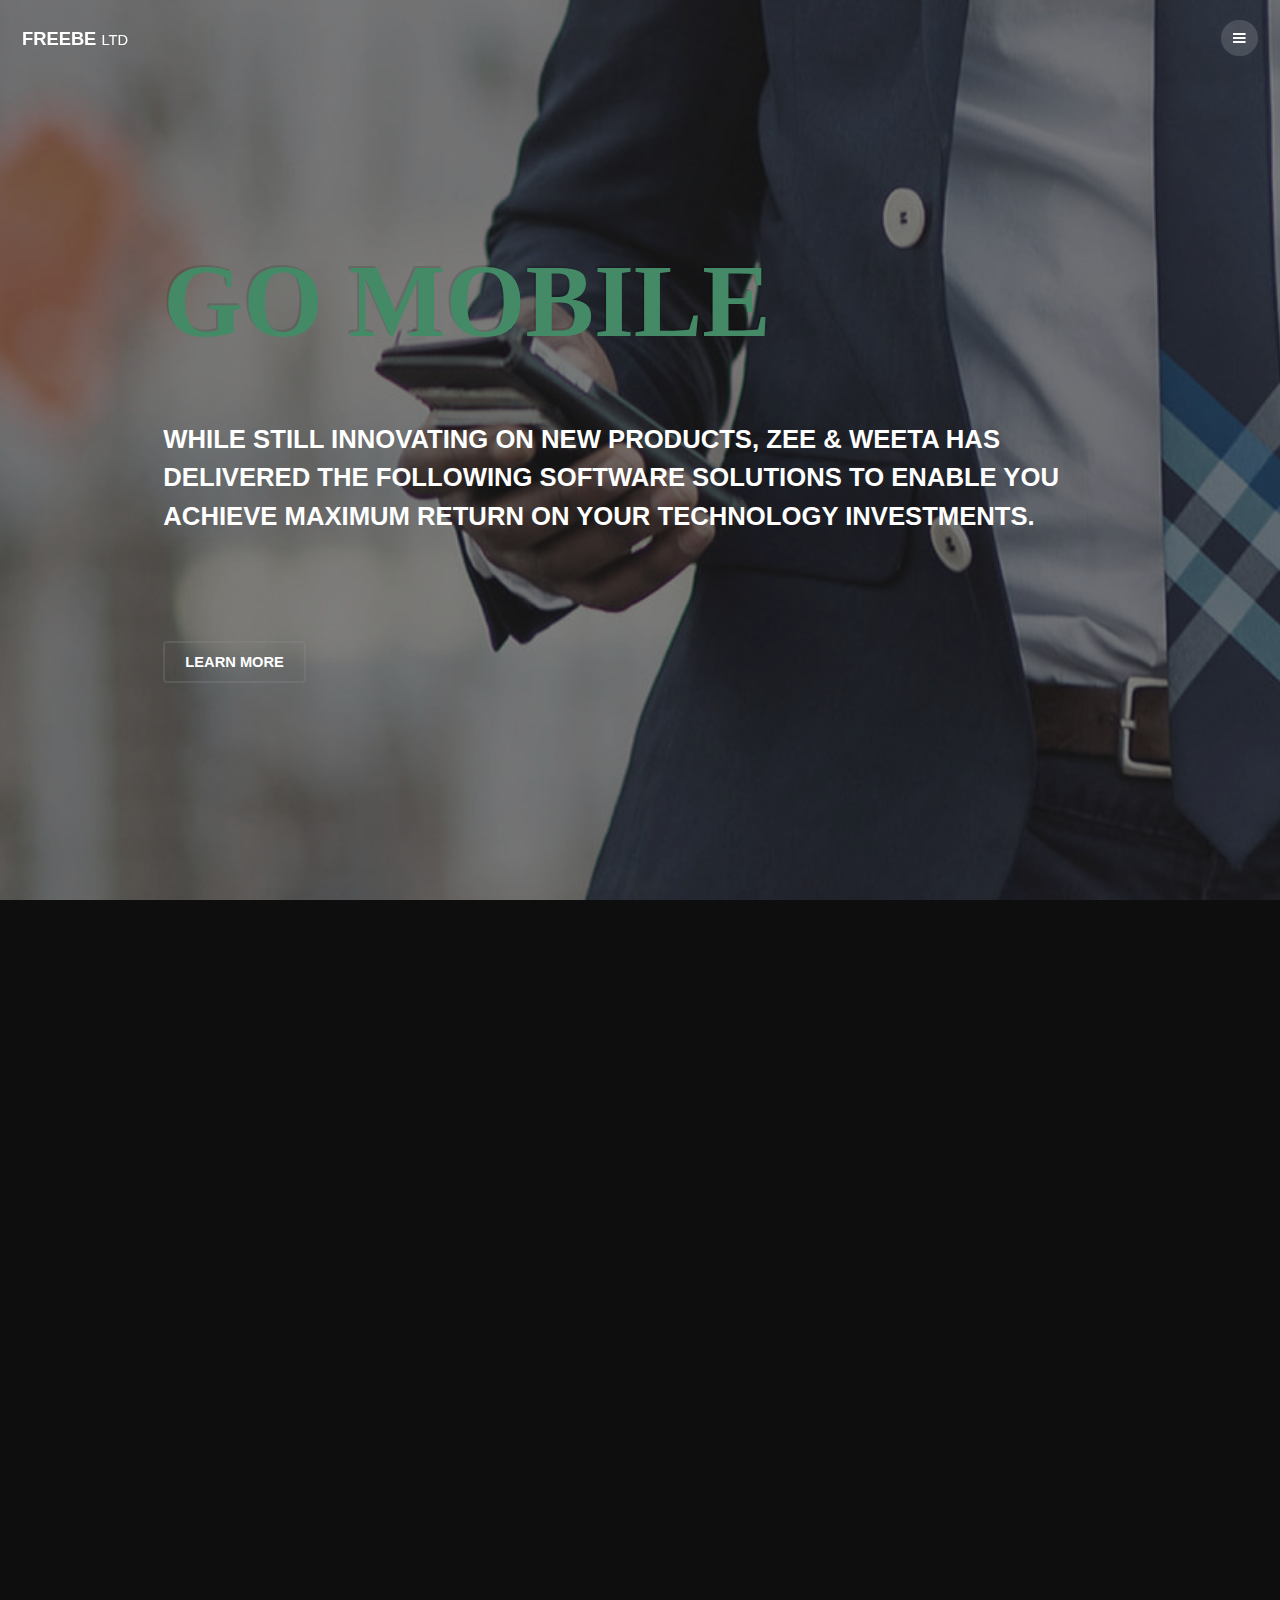
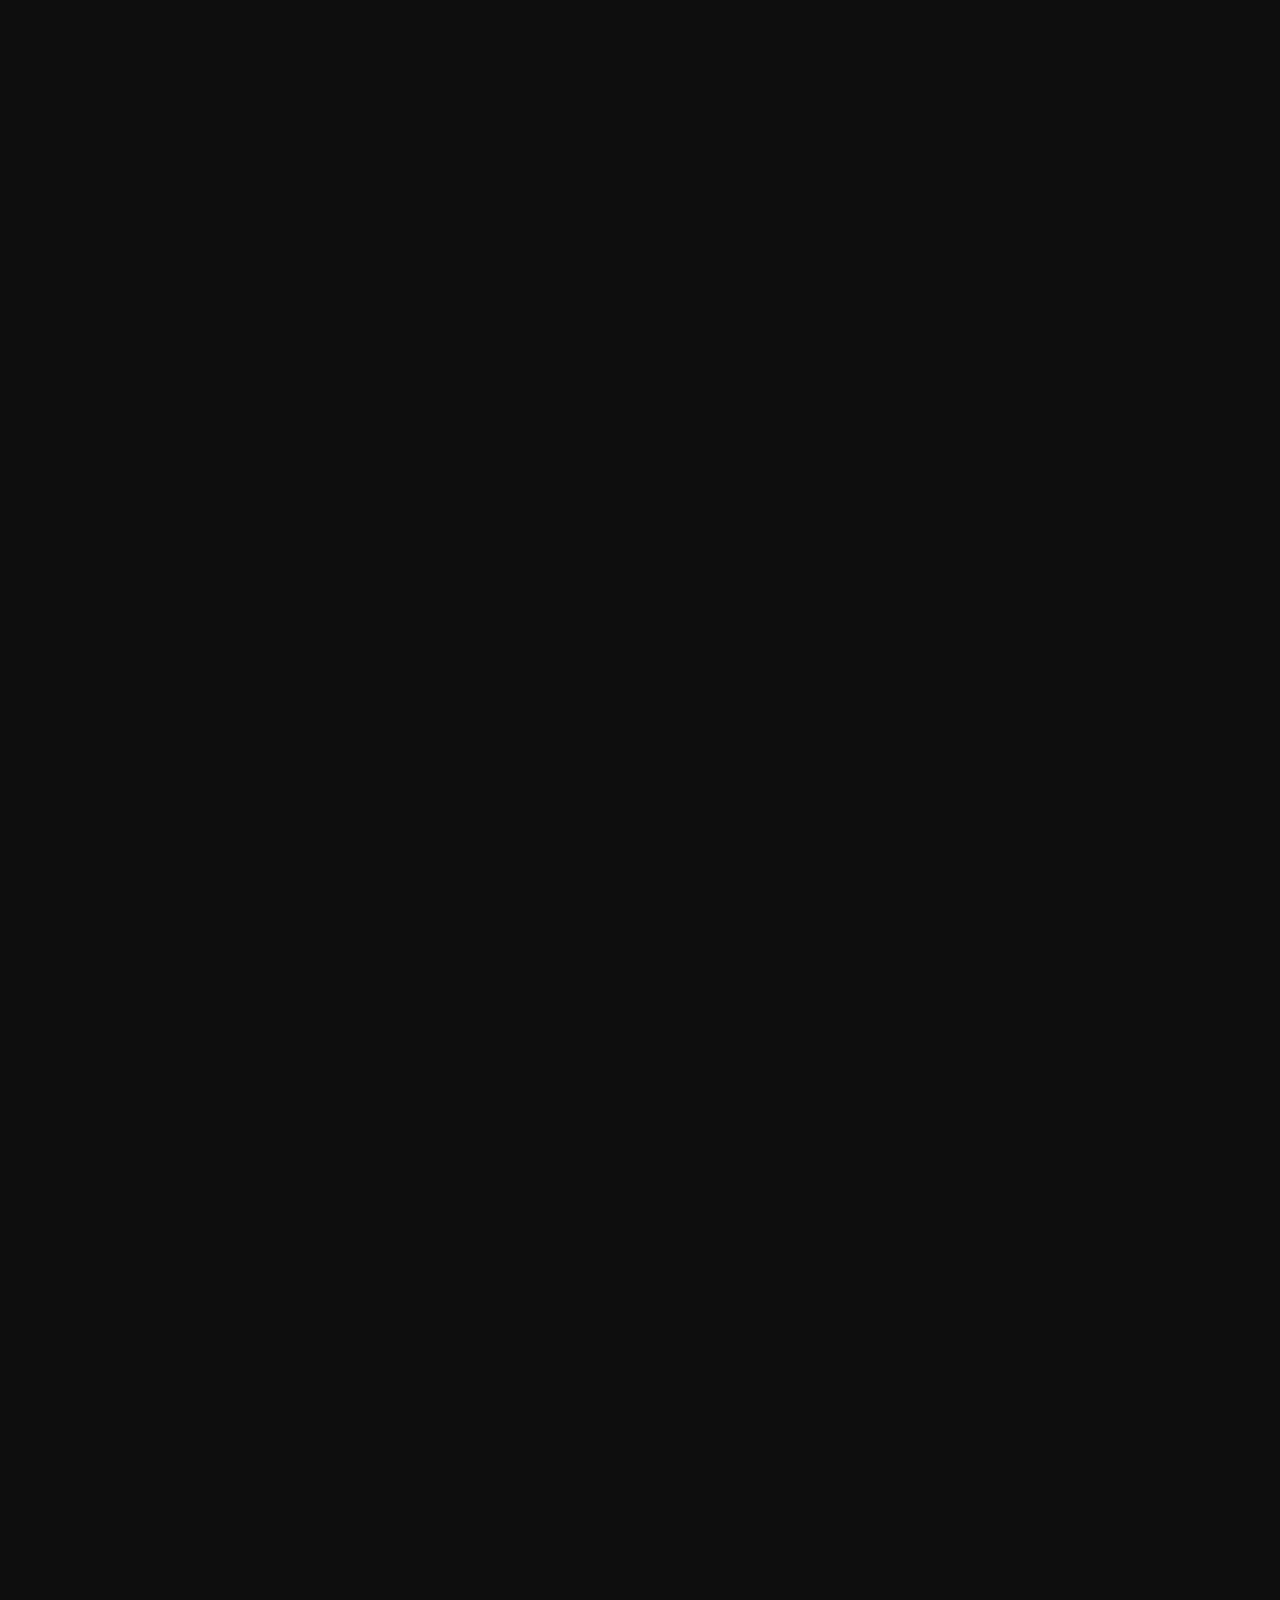
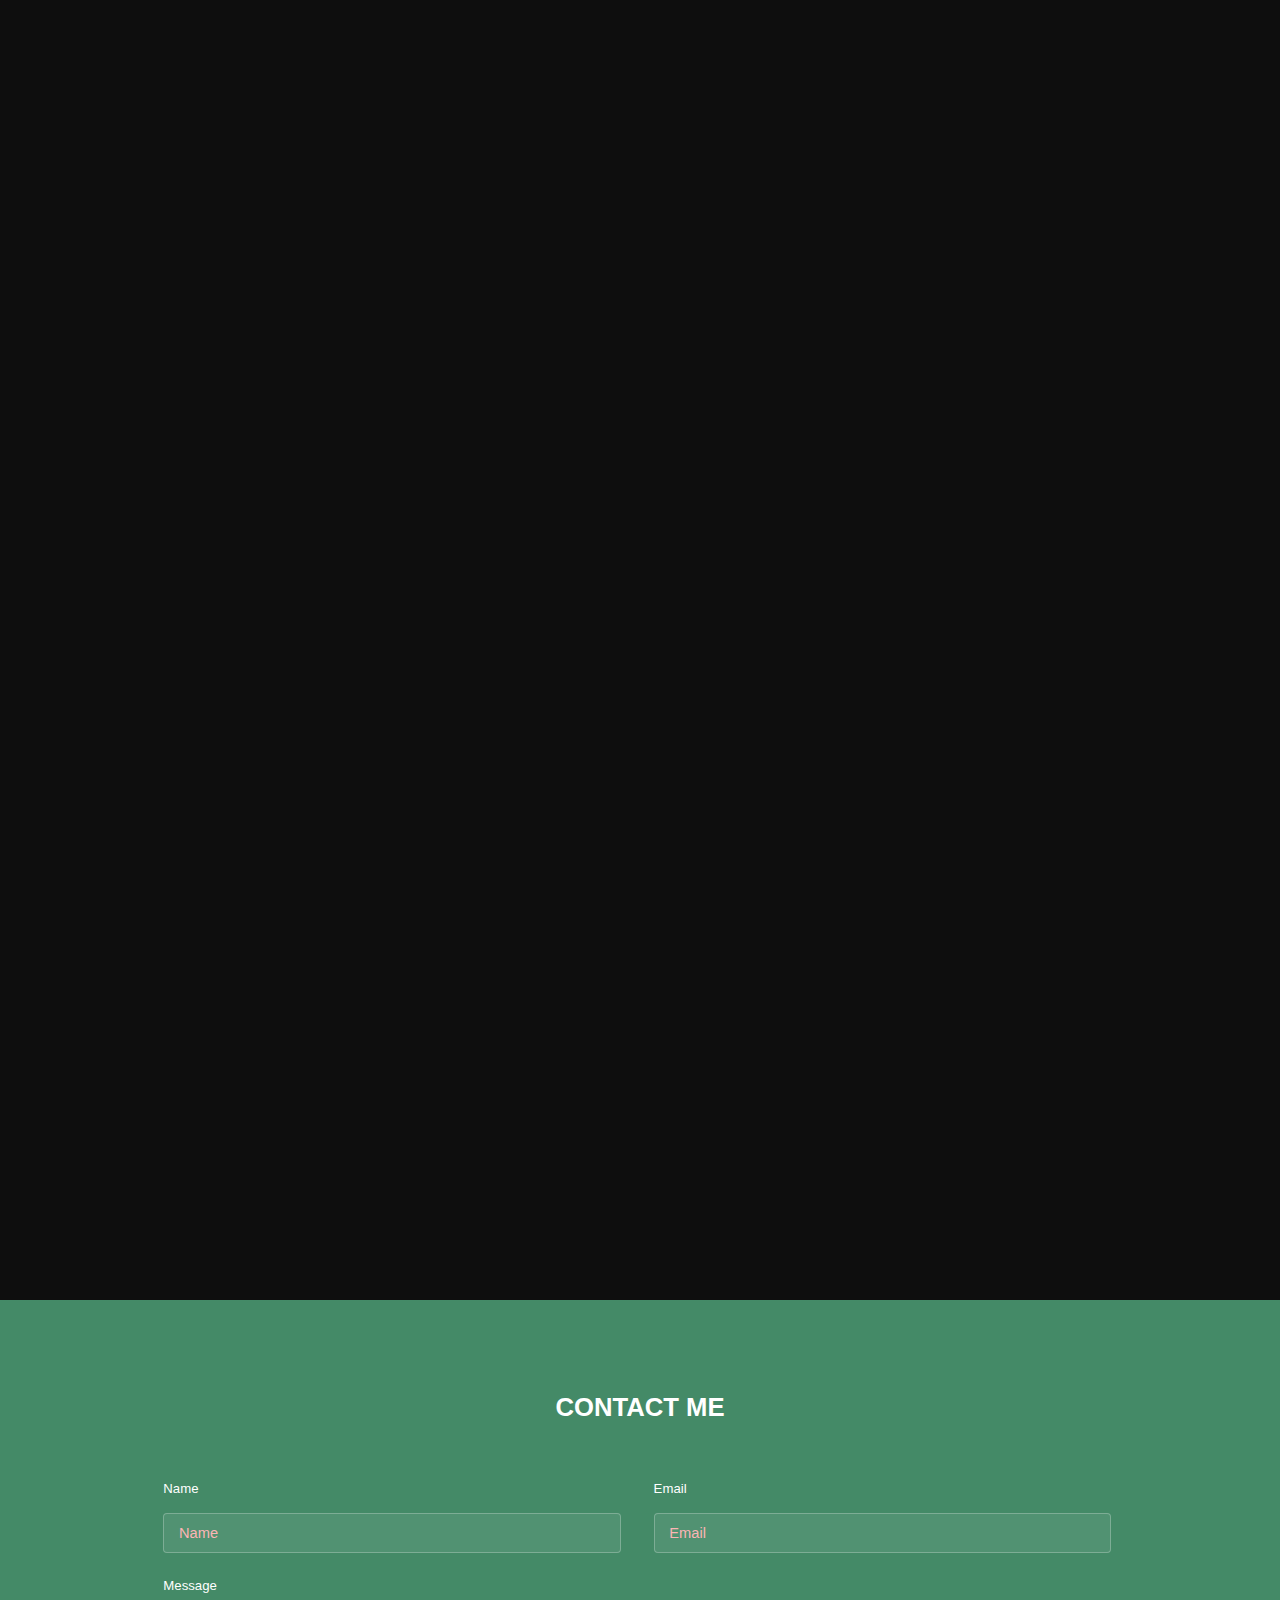
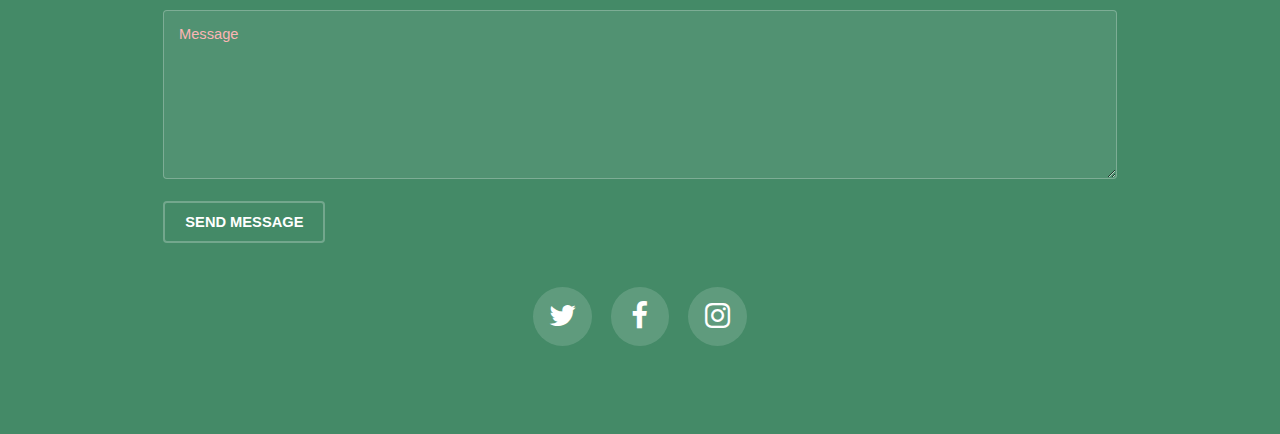
<file: index.html>
<!DOCTYPE HTML>
<!--
<!-- FREEBE LTD 
	
	 Attribution 3.0 license (freebe.com/license)
-->
	
<html>
	<head>
		<title></title>
		<meta charset="utf-8" />
		<meta name="viewport" content="width=device-width, initial-scale=1" />
		<link rel="stylesheet" href="assets/css/main.css" />
	</head>
	<body>

		<!-- Header -->
			<header id="header">
				<div class="logo"><a href="index.html"> FREEBE <span>LTD</span></a></div>
				<a href="#menu"><span>Menu</span></a>
			</header>

		<!-- Nav -->
			<nav id="menu">
				<ul class="links">
					<li><a href="index.html">Home</a></li>
					<li><a href="products.html">Product & Services</a></li>
					<li><a href="Strategy.html">Strategy & Vision</a></li>
					<li><a href="about_us.html">About Us</a></li>

				</ul>
			</nav>

		<!-- Banner -->
		<!--
			Note: To show a background image, set the "data-bg" attribute below
			to the full filename of your image. This is used in each section to set
			the background image.
		-->
			<section id="banner" class="bg-img" data-bg="banner.jpg">
				<div class="inner">
					<header>
						<h1>
							GO MOBILE
						 </h1>
						 <p><h2>While still innovating on new products, Zee & Weeta has delivered the following software solutions to enable you achieve maximum return on your technology investments.</p></h2>
						 <a href="generic.html" class="button alt">Learn More</a>
					</header>
				</div>
				<a href="#one" class="more">Learn More</a>
			</section>

		<!-- One -->
			<section id="one" class="wrapper post bg-img" data-bg="banner2.jpg">
				<div class="inner">
					<article class="box">
						<header>
							<h2>Why carry your ATM Card or a POS</h2>
						
						</header>
						<div class="content">
							<p>Why carry your ATM Card or a POS device to make & receive payments when you have a phone?</p>
						</div>
						<footer>
							<a href="products.html" class="button alt">Learn More</a>
						</footer>
					</article>
				</div>
				<a href="#two" class="more">Learn More</a>
			</section>

		<!-- Two -->
			<section id="two" class="wrapper post bg-img" data-bg="banner5.jpg">
				<div class="inner">
					<article class="box">
						<header>
							<h2>Our Services</h2>
							
						</header>
						<div class="content">
							<p>We also offer Software Advisory Services.  We analyse your business, look at your present software solutions and give you a report and suggestions on how you can increase your services at all times.</p>
						</div>
						<footer>
							<a href="service.html" class="button alt">Learn More</a>
						</footer>
					</article>
				</div>
				<a href="service.html" class="more">Learn More</a>
			</section>

		<!-- Three -->
			<section id="three" class="wrapper post bg-img" data-bg="banner4.jpg">
				<div class="inner">
					<article class="box">
						<header>
							<h2>pricing</h2>
							
						</header>
						<div class="content">
							<h4><p>Basic User - No setup costs. 
0.5% on every transaction capped at N2000.
N95 to send money using your Card to another Account.
Wallet to Wallet tansfers are free.<p>

Premium User - Same fees as the basic User.
No setup costs
Subscription fees - N2500/month<p>

(Premium Users have Inventory & Sales Mgt while Basic Users don't).</p></h4>
						</div>
						<footer>
							<a href="generic.html" class="button alt">Learn More</a>
						</footer>
					</article>
				</div>
				<a href="#four" class="more">Learn More</a>
			</section>

		<!-- Four -->
			<section id="four" class="wrapper post bg-img" data-bg="banner3.jpg">
				<div class="inner">
					<article class="box">
						<header>
							<h2>Strategy</h2>
							
						</header>
						<div class="content">
							<h4><p>Develop software solutions by focusing on current business problems faced by SMEs..</p></h4>
						</div>
						<footer>
							<a href="generic.html" class="button alt">Learn More</a>
						</footer>
					</article>
				</div>
			</section>

		<!-- Footer -->
			<footer id="footer">
				<div class="inner">

					<h2>Contact Me</h2>

					<form action="#" method="post">

						<div class="field half first">
							<label for="name">Name</label>
							<input name="name" id="name" type="text" placeholder="Name">
						</div>
						<div class="field half">
							<label for="email">Email</label>
							<input name="email" id="email" type="email" placeholder="Email">
						</div>
						<div class="field">
							<label for="message">Message</label>
							<textarea name="message" id="message" rows="6" placeholder="Message"></textarea>
						</div>
						<ul class="actions">
							<li><input value="Send Message" class="button alt" type="submit"></li>
						</ul>
					</form>

					<ul class="icons">
						<li><a href="#" class="icon round fa-twitter"><span class="label">Twitter</span></a></li>
						<li><a href="#" class="icon round fa-facebook"><span class="label">Facebook</span></a></li>
						<li><a href="#" class="icon round fa-instagram"><span class="label">Instagram</span></a></li>
					</ul>

					<div class="copyright">
						
					</div>

				</div>
			</footer>

		<!-- Scripts -->
			<script src="assets/js/jquery.min.js"></script>
			<script src="assets/js/jquery.scrolly.min.js"></script>
			<script src="assets/js/jquery.scrollex.min.js"></script>
			<script src="assets/js/skel.min.js"></script>
			<script src="assets/js/util.js"></script>
			<script src="assets/js/main.js"></script>

	</body>
</html>
</file>
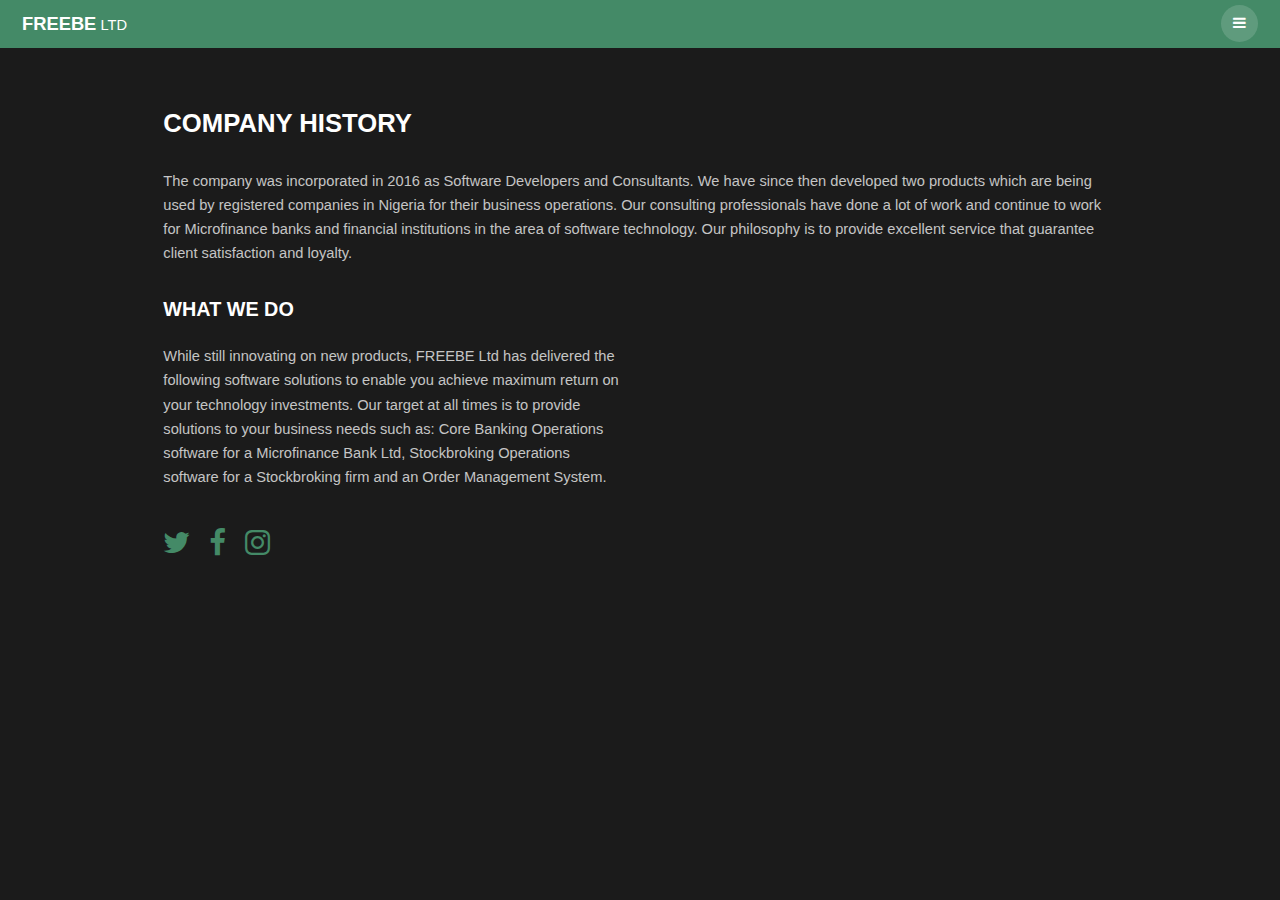
<file: About_us.html>
<!DOCTYPE HTML>
<!--
	Road Trip by TEMPLATED
	templated.co @templatedco
	Released for free under the Creative Commons Attribution 3.0 license (templated.co/license)
-->
<html>
	<head>
		<title>Elements - FREEBE</title>
		<meta charset="utf-8" />
		<meta name="viewport" content="width=device-width, initial-scale=1" />
		<link rel="stylesheet" href="assets/css/main.css" />
	</head>
	<body class="subpage">

		<!-- Header -->
			<header id="header" class="alt">
				<div class="logo"><a href="index.html">FREEBE<span> LTD</span></a></div>
				<a href="#menu"><span>Menu</span></a>
			</header>

		<!-- Nav -->
			<nav id="menu">
				<ul class="links">
					<li><a href="index.html">Home</a></li>
					<li><a href="products.html">Products & Services</a></li>
					<li><a href="about_us.html">About Us</a></li>
				</ul>
			</nav>

		<!-- Main -->
			<div id="main" class="container">

				<!-- Content -->
					<h2>Company History</h2>
					<p>
The company was incorporated in 2016 as Software Developers and Consultants.  We have since then developed two products which are being used by registered companies in Nigeria for their business operations.  Our consulting professionals have done a lot of work and continue to work for Microfinance banks and financial institutions in the area of software technology. Our philosophy is to provide excellent service that guarantee client satisfaction and loyalty.
</p>
					<div class="row">
						<div class="6u 12u$(small)">
							<h3>What we do</h3>
							<p>While still innovating on new products, FREEBE Ltd has delivered the following software solutions to enable you achieve maximum return on your technology investments.  Our target at all times is to provide solutions to your business needs such as: Core Banking Operations software for a Microfinance Bank Ltd, Stockbroking Operations software for a Stockbroking firm and an Order Management System.
</p>
						




					<p>
					<ul class="icons">
						<li><a href="#" class="icon round fa-twitter"><span class="label">Twitter</span></a></li>
						<li><a href="#" class="icon round fa-facebook"><span class="label">Facebook</span></a></li>
						<li><a href="#" class="icon round fa-instagram"><span class="label">Instagram</span></a></li>
					</ul>
                    </p>

				</div>
			</footer>

		<!-- Scripts -->
			<script src="assets/js/jquery.min.js"></script>
			<script src="assets/js/jquery.scrolly.min.js"></script>
			<script src="assets/js/jquery.scrollex.min.js"></script>
			<script src="assets/js/skel.min.js"></script>
			<script src="assets/js/util.js"></script>
			<script src="assets/js/main.js"></script>

	</body>
</html>
</file>
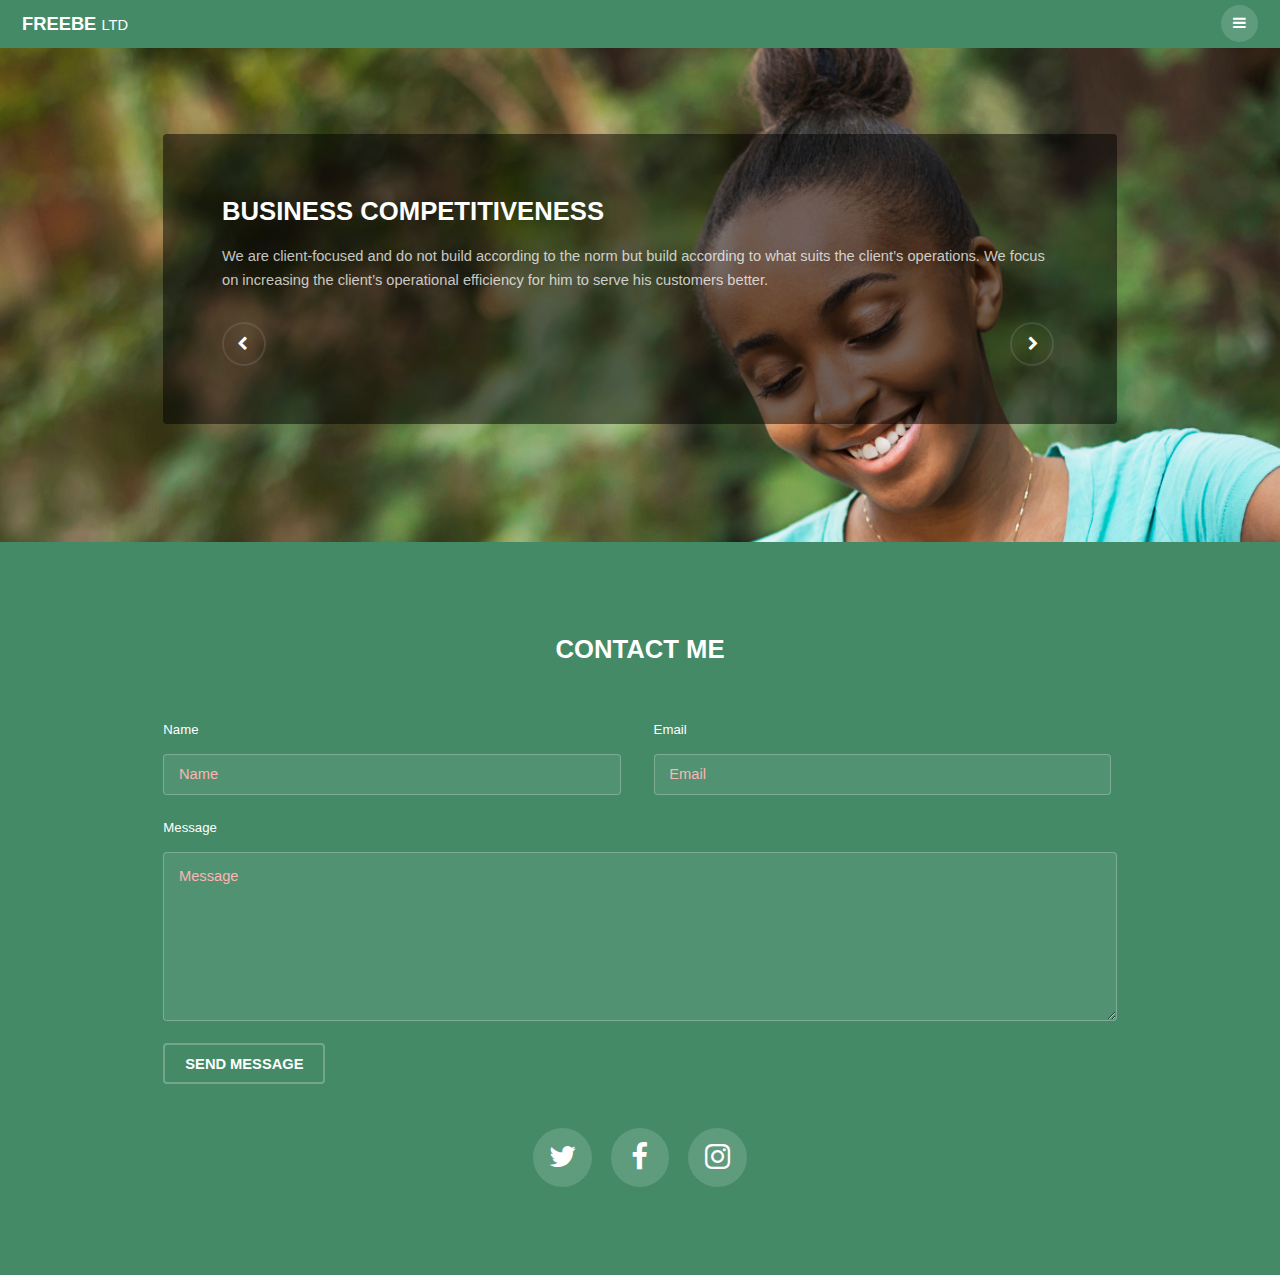
<file: competitive.html>
<!DOCTYPE HTML>
<!--
	Road Trip by TEMPLATED
	templated.co @templatedco
	Released for free under the Creative Commons Attribution 3.0 license (templated.co/license)
-->
<html>
	<head>
		<title> - FREEBE</title>
		<meta charset="utf-8" />
		<meta name="viewport" content="width=device-width, initial-scale=1" />
		<link rel="stylesheet" href="assets/css/main.css" />
	</head>
	<body class="subpage">

		<!-- Header -->
			<header id="header" class="alt">
				<div class="logo"><a href="index.html">FREEBE <span>LTD</span></a></div>
				<a href="#menu"><span>Menu</span></a>
			</header>

		<!-- Nav -->
			<nav id="menu">
				<ul class="links">
					<li><a href="index.html">Home</a></li>
					<li><a href="generic.html">Generic</a></li>
					<li><a href="about_us.html">About Us</a></li>
					<li><a href="Strategy.html">Strategy & Vision</a></li>
				</ul>
			</nav>

		<!-- Content -->
		<!--
			Note: To show a background image, set the "data-bg" attribute below
			to the full filename of your image. This is used in each section to set
			the background image.
		-->
			<section id="post" class="wrapper bg-img" data-bg="banner2.jpg">
				<div class="inner">
					<article class="box">
						<header>
							<h2>BUSINESS COMPETITIVENESS </h2>
							
						</header>
						<div class="content">
							<p>We are client-focused and do not build according to the norm but build according to what suits the client’s operations.  We focus on increasing the client’s operational efficiency for him to serve his customers better.

							
						</div>
						<footer>
							<ul class="actions">
								<li><a href="Service.html" class="button alt icon fa-chevron-left"><span class="label">Previous</span></a></li>
								<li><a href="policy.html" class="button alt icon fa-chevron-right"><span class="label">Next</span></a></li>
							</ul>
						</footer>
					</article>
				</div>
			</section>

		<!-- Footer -->
			<footer id="footer">
				<div class="inner">

					<h2>Contact Me</h2>

					<form action="#" method="post">

						<div class="field half first">
							<label for="name">Name</label>
							<input name="name" id="name" type="text" placeholder="Name">
						</div>
						<div class="field half">
							<label for="email">Email</label>
							<input name="email" id="email" type="email" placeholder="Email">
						</div>
						<div class="field">
							<label for="message">Message</label>
							<textarea name="message" id="message" rows="6" placeholder="Message"></textarea>
						</div>
						<ul class="actions">
							<li><input value="Send Message" class="button alt" type="submit"></li>
						</ul>
					</form>

					<ul class="icons">
						<li><a href="#" class="icon round fa-twitter"><span class="label">Twitter</span></a></li>
						<li><a href="#" class="icon round fa-facebook"><span class="label">Facebook</span></a></li>
						<li><a href="#" class="icon round fa-instagram"><span class="label">Instagram</span></a></li>
					</ul>


				</div>
			</footer>

		<!-- Scripts -->
			<script src="assets/js/jquery.min.js"></script>
			<script src="assets/js/jquery.scrolly.min.js"></script>
			<script src="assets/js/jquery.scrollex.min.js"></script>
			<script src="assets/js/skel.min.js"></script>
			<script src="assets/js/util.js"></script>
			<script src="assets/js/main.js"></script>

	</body>
</html>
</file>
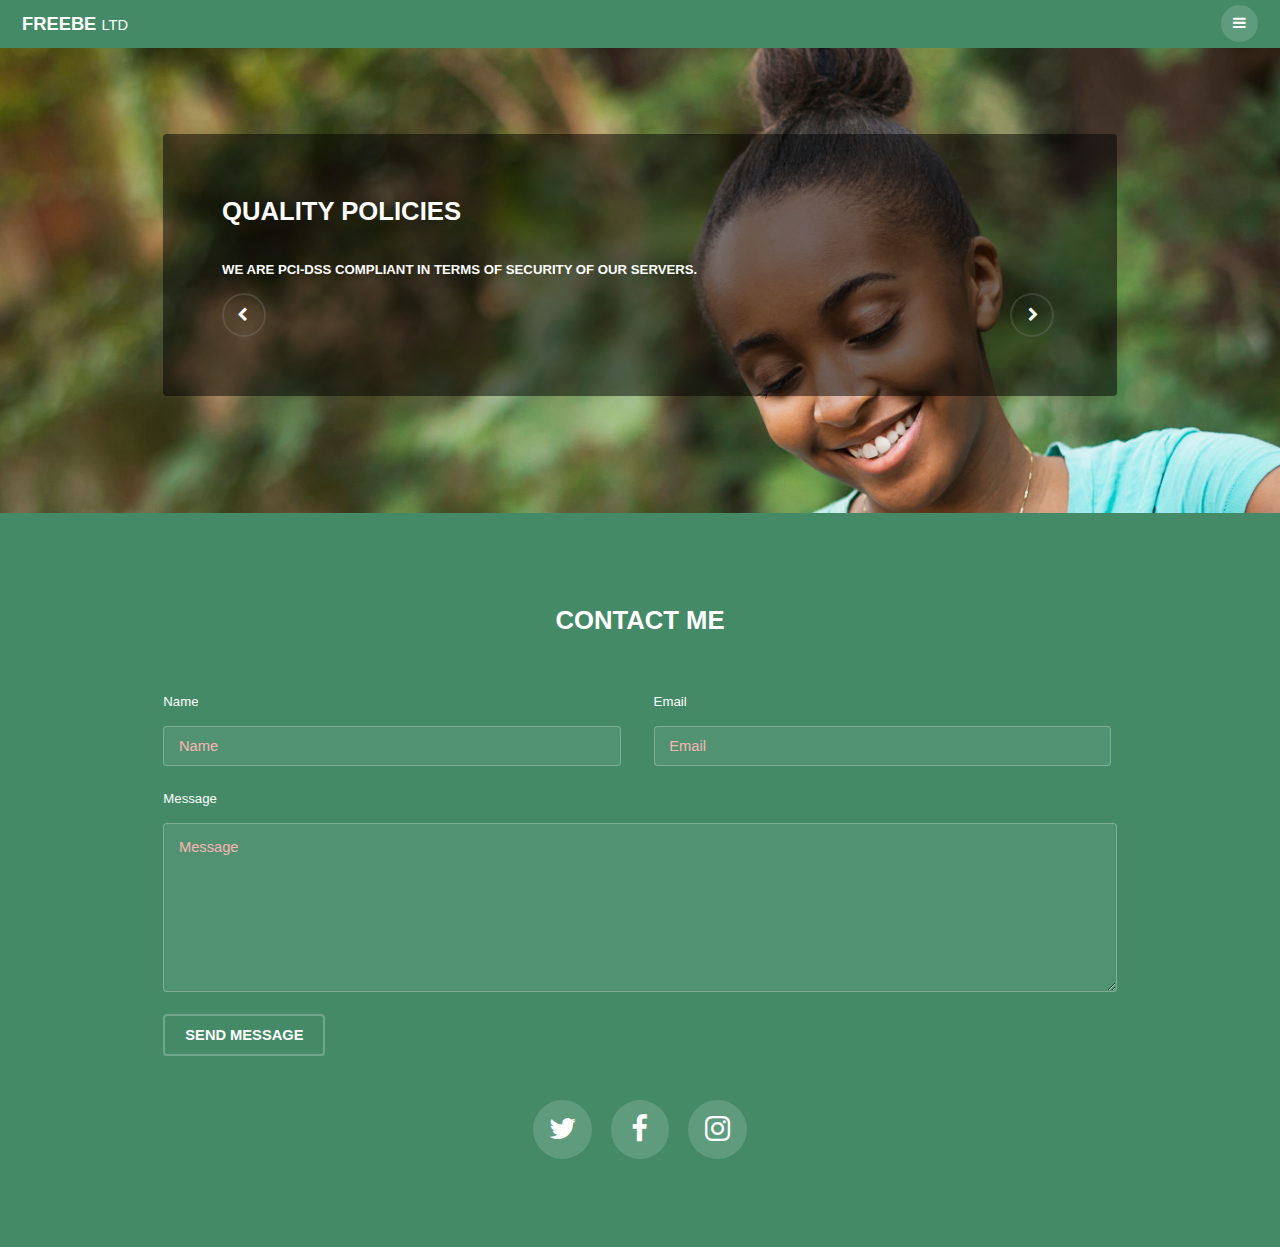
<file: policy.html>
<!DOCTYPE HTML>
<!--
	Road Trip by TEMPLATED
	templated.co @templatedco
	Released for free under the Creative Commons Attribution 3.0 license (templated.co/license)
-->
<html>
	<head>
		<title> - FREEBE</title>
		<meta charset="utf-8" />
		<meta name="viewport" content="width=device-width, initial-scale=1" />
		<link rel="stylesheet" href="assets/css/main.css" />
	</head>
	<body class="subpage">

		<!-- Header -->
			<header id="header" class="alt">
				<div class="logo"><a href="index.html">FREEBE <span>LTD</span></a></div>
				<a href="#menu"><span>Menu</span></a>
			</header>

		<!-- Nav -->
			<nav id="menu">
				<ul class="links">
					<li><a href="index.html">Home</a></li>
					<li><a href="products.html">Products & Services</a></li>
					<li><a href="Strategy.html">Strategy & Vision</a></li>
					<li><a href="about_us.html">About Us</a></li>
					x
				</ul>
			</nav>

		<!-- Content -->
		<!--
			Note: To show a background image, set the "data-bg" attribute below
			to the full filename of your image. This is used in each section to set
			the background image.
		-->
			<section id="post" class="wrapper bg-img" data-bg="banner2.jpg">
				<div class="inner">
					<article class="box">
						<header>
							<h2>QUALITY POLICIES </h2>
							
						</header>
						<div class="content">
							<p><h5>We are PCI-DSS Compliant in terms of security of our Servers.</h5>

							
						</div>
						<footer>
							<ul class="actions">
								<li><a href="competitive.html" class="button alt icon fa-chevron-left"><span class="label">Previous</span></a></li>
								<li><a href="products.html" class="button alt icon fa-chevron-right"><span class="label">Next</span></a></li>
							</ul>
						</footer>
					</article>
				</div>
			</section>

		<!-- Footer -->
			<footer id="footer">
				<div class="inner">

					<h2>Contact Me</h2>

					<form action="#" method="post">

						<div class="field half first">
							<label for="name">Name</label>
							<input name="name" id="name" type="text" placeholder="Name">
						</div>
						<div class="field half">
							<label for="email">Email</label>
							<input name="email" id="email" type="email" placeholder="Email">
						</div>
						<div class="field">
							<label for="message">Message</label>
							<textarea name="message" id="message" rows="6" placeholder="Message"></textarea>
						</div>
						<ul class="actions">
							<li><input value="Send Message" class="button alt" type="submit"></li>
						</ul>
					</form>

					<ul class="icons">
						<li><a href="#" class="icon round fa-twitter"><span class="label">Twitter</span></a></li>
						<li><a href="#" class="icon round fa-facebook"><span class="label">Facebook</span></a></li>
						<li><a href="#" class="icon round fa-instagram"><span class="label">Instagram</span></a></li>
					</ul>

					

				</div>
			</footer>

		<!-- Scripts -->
			<script src="assets/js/jquery.min.js"></script>
			<script src="assets/js/jquery.scrolly.min.js"></script>
			<script src="assets/js/jquery.scrollex.min.js"></script>
			<script src="assets/js/skel.min.js"></script>
			<script src="assets/js/util.js"></script>
			<script src="assets/js/main.js"></script>

	</body>
</html>
</file>
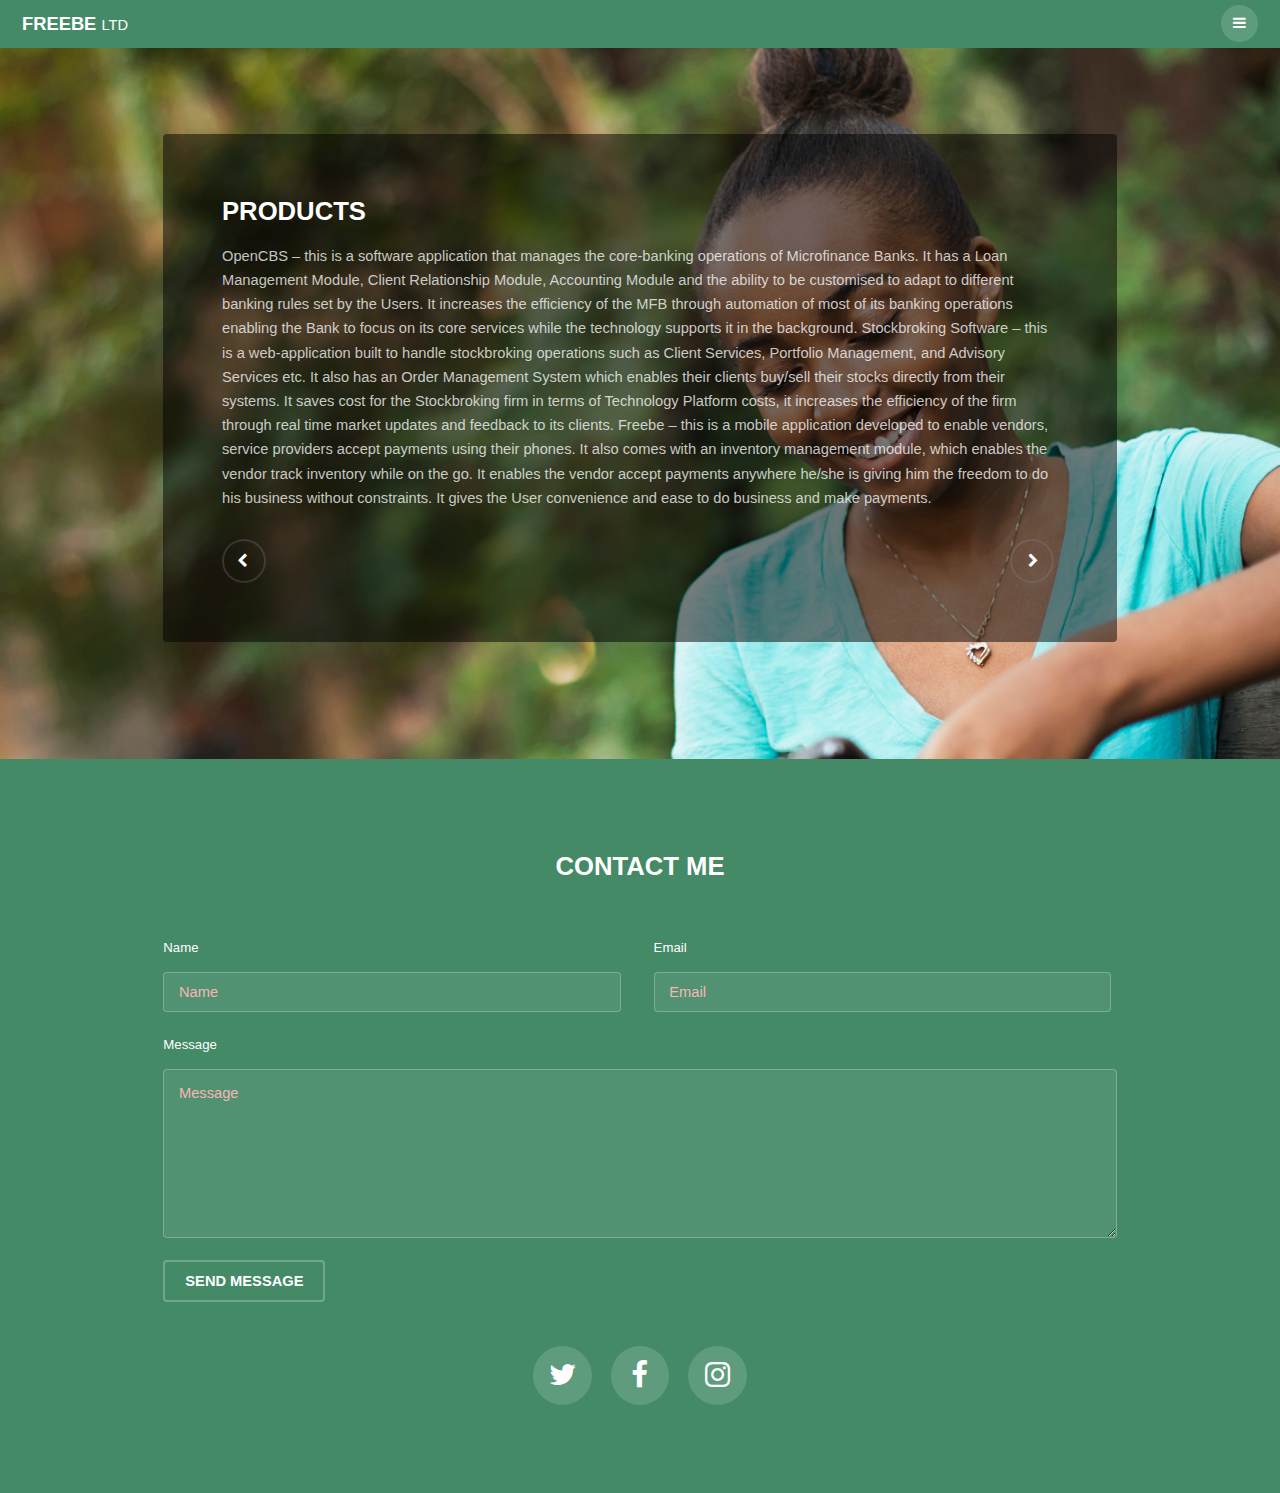
<file: products.html>
<!DOCTYPE HTML>
<!--
	Freebe LTD by Henoc Essi
-->
<html>
	<head>
		<title> - FREEBE</title>
		<meta charset="utf-8" />
		<meta name="viewport" content="width=device-width, initial-scale=1" />
		<link rel="stylesheet" href="assets/css/main.css" />
	</head>
	<body class="subpage">

		<!-- Header -->
			<header id="header" class="alt">
				<div class="logo"><a href="index.html">FREEBE <span>LTD</span></a></div>
				<a href="#menu"><span>Menu</span></a>
			</header>

		<!-- Nav -->
			<nav id="menu">
				<ul class="links">
					<li><a href="index.html">Home</a></li>
					<li><a href="products.html">Products & Services</a></li>
					<li><a href="Strategy.html">Strategy & Vision</a></li>
					<li><a href="about_us.html">About Us</a></li>
				</ul>
			</nav>

		<!-- Content -->
		<!--
			Note: To show a background image, set the "data-bg" attribute below
			to the full filename of your image. This is used in each section to set
			the background image.
		-->
			<section id="post" class="wrapper bg-img" data-bg="banner2.jpg">
				<div class="inner">
					<article class="box">
						<header>
							<h2>PRODUCTS </h2>
							
						</header>
						<div class="content">
							<p>OpenCBS – this is a software application that manages the core-banking operations of Microfinance Banks.  It has a Loan Management Module, Client Relationship Module, Accounting Module and the ability to be customised to adapt to different banking rules set by the Users.  It increases the efficiency of the MFB through automation of most of its banking operations enabling the Bank to focus on its core services while the technology supports it in the background.

Stockbroking Software – this is a web-application built to handle stockbroking operations such as Client Services, Portfolio Management, and Advisory Services etc.  It also has an Order Management System which enables their clients buy/sell their stocks directly from their systems.  It saves cost for the Stockbroking firm in terms of Technology Platform costs, it increases the efficiency of the firm through real time market updates and feedback to its clients.

Freebe – this is a mobile application developed to enable vendors, service providers accept payments using their phones.  It also comes with an inventory management module, which enables the vendor track inventory while on the go.  It enables the vendor accept payments anywhere he/she is giving him the freedom to do his business without constraints.  It gives the User convenience and ease to do business and make payments.</p>

							
						</div>
						<footer>
							<ul class="actions">
								<li><a href="#" class="button alt icon fa-chevron-left"><span class="label">Previous</span></a></li>
								<li><a href="service.html" class="button alt icon fa-chevron-right"><span class="label">Next</span></a></li>
							</ul>
						</footer>
					</article>
				</div>
			</section>

		<!-- Footer -->
			<footer id="footer">
				<div class="inner">

					<h2>Contact Me</h2>

					<form action="#" method="post">

						<div class="field half first">
							<label for="name">Name</label>
							<input name="name" id="name" type="text" placeholder="Name">
						</div>
						<div class="field half">
							<label for="email">Email</label>
							<input name="email" id="email" type="email" placeholder="Email">
						</div>
						<div class="field">
							<label for="message">Message</label>
							<textarea name="message" id="message" rows="6" placeholder="Message"></textarea>
						</div>
						<ul class="actions">
							<li><input value="Send Message" class="button alt" type="submit"></li>
						</ul>
					</form>

					<ul class="icons">
						<li><a href="#" class="icon round fa-twitter"><span class="label">Twitter</span></a></li>
						<li><a href="#" class="icon round fa-facebook"><span class="label">Facebook</span></a></li>
						<li><a href="#" class="icon round fa-instagram"><span class="label">Instagram</span></a></li>
					</ul>

					

				</div>
			</footer>

		<!-- Scripts -->
			<script src="assets/js/jquery.min.js"></script>
			<script src="assets/js/jquery.scrolly.min.js"></script>
			<script src="assets/js/jquery.scrollex.min.js"></script>
			<script src="assets/js/skel.min.js"></script>
			<script src="assets/js/util.js"></script>
			<script src="assets/js/main.js"></script>

	</body>
</html>
</file>
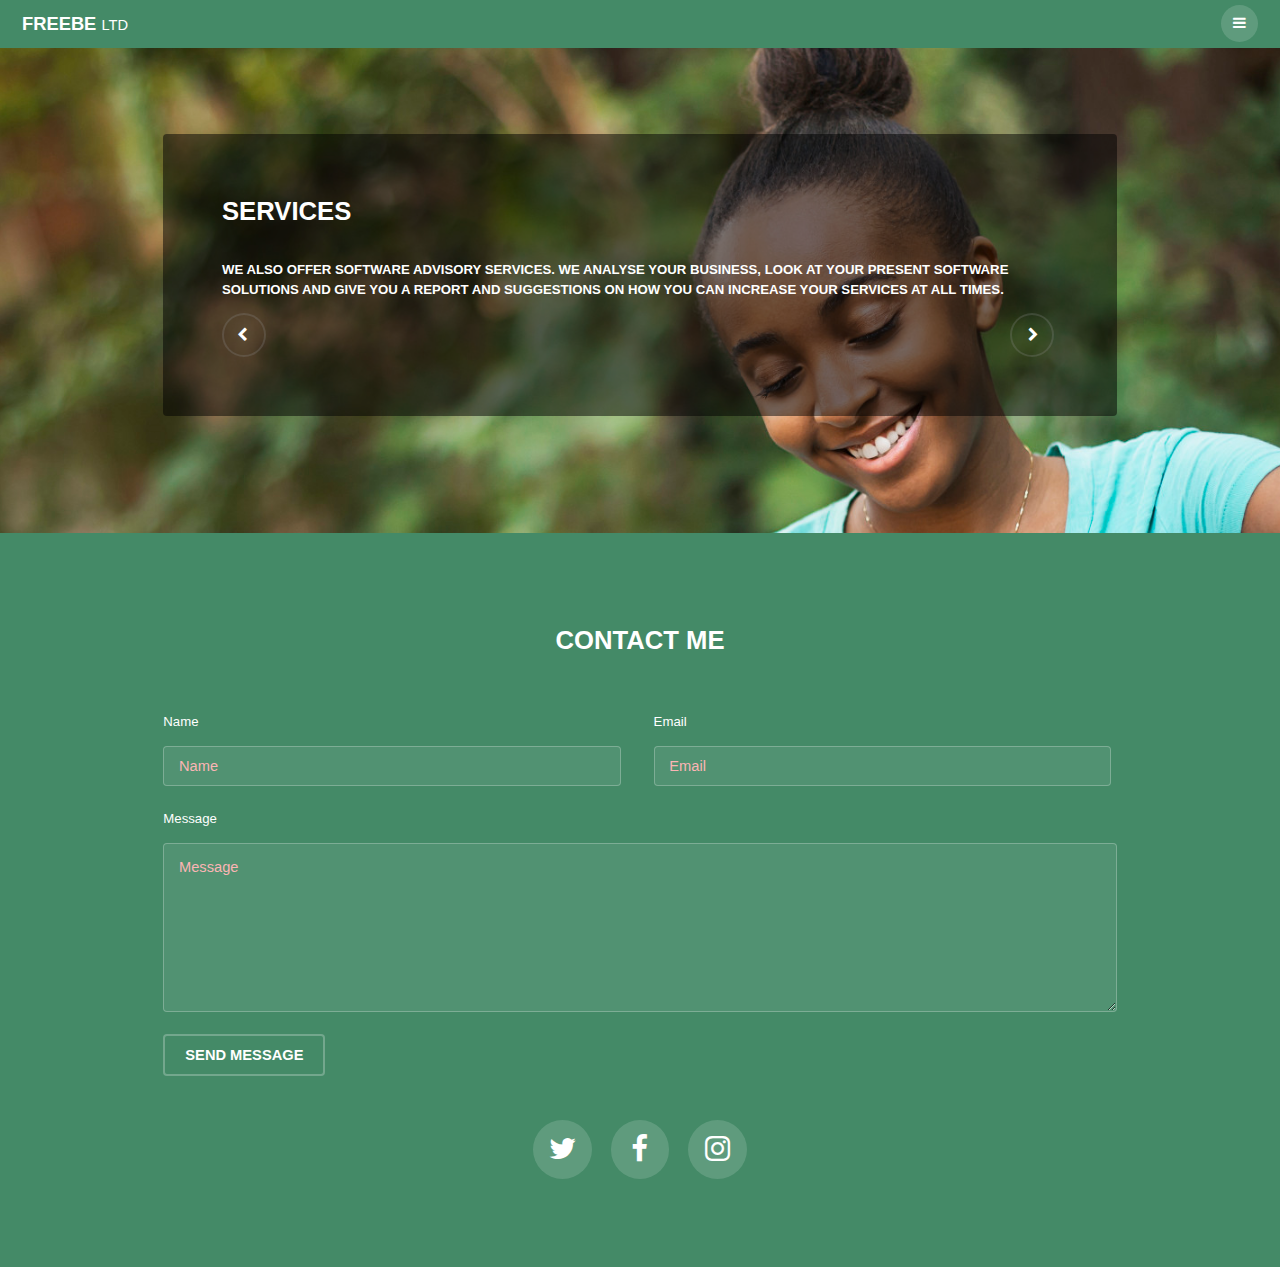
<file: Service.html>
<!DOCTYPE HTML>
<!--
	Road Trip by TEMPLATED
	templated.co @templatedco
	Released for free under the Creative Commons Attribution 3.0 license (templated.co/license)
-->
<html>
	<head>
		<title> - FREEBE</title>
		<meta charset="utf-8" />
		<meta name="viewport" content="width=device-width, initial-scale=1" />
		<link rel="stylesheet" href="assets/css/main.css" />
	</head>
	<body class="subpage">

		<!-- Header -->
			<header id="header" class="alt">
				<div class="logo"><a href="index.html">FREEBE <span>LTD</span></a></div>
				<a href="#menu"><span>Menu</span></a>
			</header>

		<!-- Nav -->
			<nav id="menu">
				<ul class="links">
					<li><a href="index.html">Home</a></li>
					<li><a href="products.html">Products & Services</a></li>
					<li><a href="about_us.html">About Us</a></li>
				</ul>
			</nav>

		<!-- Content -->
		<!--
			Note: To show a background image, set the "data-bg" attribute below
			to the full filename of your image. This is used in each section to set
			the background image.
		-->
			<section id="post" class="wrapper bg-img" data-bg="banner2.jpg">
				<div class="inner">
					<article class="box">
						<header>
							<h2>SERVICES </h2>
							
						</header>
						<div class="content">
							<p><h5>We also offer Software Advisory Services.  We analyse your business, look at your present software solutions and give you a report and suggestions on how you can increase your services at all times.</h5>

							
						</div>
						<footer>
							<ul class="actions">
								<li><a href="produccts.html" class="button alt icon fa-chevron-left"><span class="label">Previous</span></a></li>
								<li><a href="competitive.html" class="button alt icon fa-chevron-right"><span class="label">Next</span></a></li>
							</ul>
						</footer>
					</article>
				</div>
			</section>

		<!-- Footer -->
			<footer id="footer">
				<div class="inner">

					<h2>Contact Me</h2>

					<form action="#" method="post">

						<div class="field half first">
							<label for="name">Name</label>
							<input name="name" id="name" type="text" placeholder="Name">
						</div>
						<div class="field half">
							<label for="email">Email</label>
							<input name="email" id="email" type="email" placeholder="Email">
						</div>
						<div class="field">
							<label for="message">Message</label>
							<textarea name="message" id="message" rows="6" placeholder="Message"></textarea>
						</div>
						<ul class="actions">
							<li><input value="Send Message" class="button alt" type="submit"></li>
						</ul>
					</form>

					<ul class="icons">
						<li><a href="#" class="icon round fa-twitter"><span class="label">Twitter</span></a></li>
						<li><a href="#" class="icon round fa-facebook"><span class="label">Facebook</span></a></li>
						<li><a href="#" class="icon round fa-instagram"><span class="label">Instagram</span></a></li>
					</ul>

					
				</div>
			</footer>

		<!-- Scripts -->
			<script src="assets/js/jquery.min.js"></script>
			<script src="assets/js/jquery.scrolly.min.js"></script>
			<script src="assets/js/jquery.scrollex.min.js"></script>
			<script src="assets/js/skel.min.js"></script>
			<script src="assets/js/util.js"></script>
			<script src="assets/js/main.js"></script>

	</body>
</html>
</file>
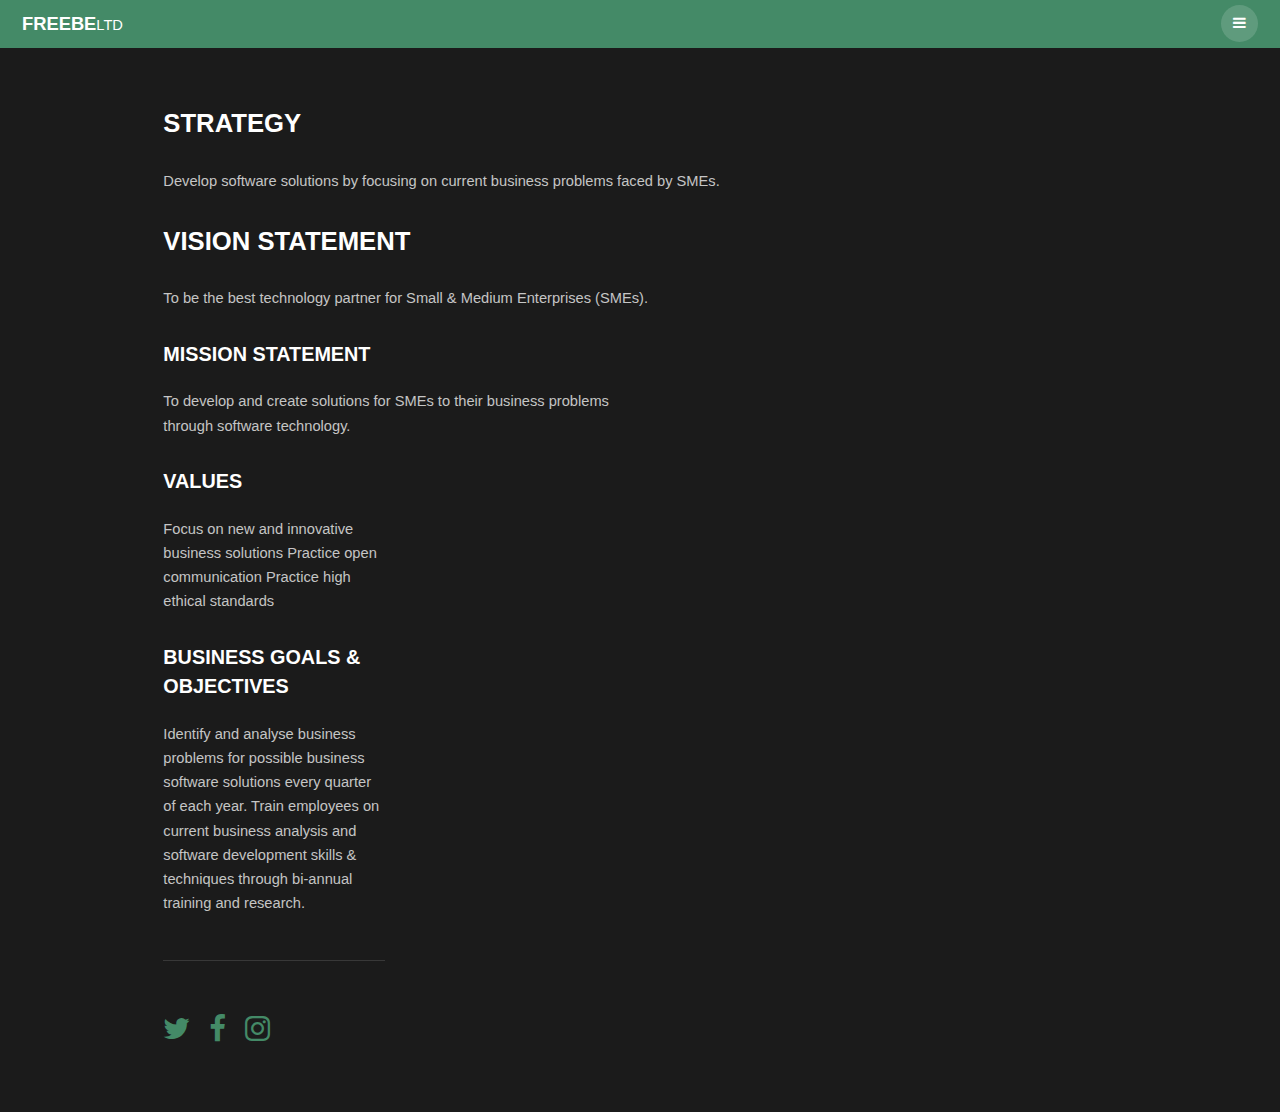
<file: Strategy.html>
<!DOCTYPE HTML>
<!--
	Freebe LTD by Henoc Essi
-->
<html>
	<head>
		<title>Elements - FREEBE</title>
		<meta charset="utf-8" />
		<meta name="viewport" content="width=device-width, initial-scale=1" />
		<link rel="stylesheet" href="assets/css/main.css" />
	</head>
	<body class="subpage">

		<!-- Header -->
			<header id="header" class="alt">
				<div class="logo"><a href="index.html">FREEBE<span>LTD</span></a></div>
				<a href="#menu"><span>Menu</span></a>
			</header>

		<!-- Nav -->
			<nav id="menu">
				<ul class="links">
					<li><a href="index.html">Home</a></li>
					<li><a href="products.html">Products & Services</a></li>
					<li><a href="Strategy.html">Strategy & Vision</a></li>
					<li><a href="about_us.html">About Us</a></li>

				</ul>
			</nav>

		<!-- Main -->
			<div id="main" class="container">

				<!-- Content -->
				<h2> Strategy</h2>
					<p>
Develop software solutions by focusing on current business problems faced by SMEs.

</p>

					<h2>Vision statement</h2>
					<p>
To be the best technology partner for Small & Medium Enterprises (SMEs).

</p>
					<div class="row">
						<div class="6u 12u$(small)">
							<h3>Mission statement</h3>
							<p>To develop and create solutions for SMEs to their business problems through software technology.  </p>

						
						<div class="row">
						<div class="6u 12u$(small)">
							<h3>Values</h3>
					<p>Focus on new and innovative business solutions
						Practice open communication
                        Practice high ethical standards
                    </p>

                    <div class="row">
						<div class="12u 12u$(large)">
							<h3>Business goals & objectives</h3>
					<p>Identify and analyse business problems for possible business software solutions every quarter of each year.
Train employees on current business analysis and software development skills & techniques through bi-annual training and research.</p>
    
             <hr class="major" />
						

					<ul class="icons">
						<li><a href="#" class="icon round fa-twitter"><span class="label">Twitter</span></a></li>
						<li><a href="#" class="icon round fa-facebook"><span class="label">Facebook</span></a></li>
						<li><a href="#" class="icon round fa-instagram"><span class="label">Instagram</span></a></li>
					</ul>

					

				</div>
			</footer>

		<!-- Scripts -->
			<script src="assets/js/jquery.min.js"></script>
			<script src="assets/js/jquery.scrolly.min.js"></script>
			<script src="assets/js/jquery.scrollex.min.js"></script>
			<script src="assets/js/skel.min.js"></script>
			<script src="assets/js/util.js"></script>
			<script src="assets/js/main.js"></script>

	</body>
</html>
</file>
<file: assets/css/main.css>
@charset "UTF-8";
@import url(font-awesome.min.css);
@import url("https://fonts.googleapis.com/css?family=Lobster|Open+Sans:300,400,600,700,800");

/*
<!--
	Released for free under the Creative Commons Attribution 3.0 license (FREEBElicense)
-->	

/* Reset */

	html, body, div, span, applet, object, iframe, h1, h2, h3, h4, h5, h6, p, blockquote, pre, a, abbr, acronym, address, big, cite, code, del, dfn, em, img, ins, kbd, q, s, samp, small, strike, strong, sub, sup, tt, var, b, u, i, center, dl, dt, dd, ol, ul, li, fieldset, form, label, legend, table, caption, tbody, tfoot, thead, tr, th, td, article, aside, canvas, details, embed, figure, figcaption, footer, header, hgroup, menu, nav, output, ruby, section, summary, time, mark, audio, video {
		margin: 0;
		padding: 0;
		border: 0;
		font-size: 100%;
		font: inherit;
		vertical-align: baseline;
	}

	article, aside, details, figcaption, figure, footer, header, hgroup, menu, nav, section {
		display: block;
	}

	body {
		line-height: 1;
	}

	ol, ul {
		list-style: none;
	}

	blockquote, q {
		quotes: none;
	}

	blockquote:before, blockquote:after, q:before, q:after {
		content: '';
		content: none;
	}

	table {
		border-collapse: collapse;
		border-spacing: 0;
	}

	body {
		-webkit-text-size-adjust: none;
	}

/* Box Model */

	*, *:before, *:after {
		-moz-box-sizing: border-box;
		-webkit-box-sizing: border-box;
		box-sizing: border-box;
	}

/* Containers */

	.container {
		margin-left: auto;
		margin-right: auto;
	}

	.container.\31 25\25 {
		width: 100%;
		max-width: 100em;
		min-width: 80em;
	}

	.container.\37 5\25 {
		width: 60em;
	}

	.container.\35 0\25 {
		width: 40em;
	}

	.container.\32 5\25 {
		width: 20em;
	}

	.container {
		width: 80em;
	}

	@media screen and (max-width: 1680px) {

		.container.\31 25\25 {
			width: 100%;
			max-width: 100em;
			min-width: 80em;
		}

		.container.\37 5\25 {
			width: 60em;
		}

		.container.\35 0\25 {
			width: 40em;
		}

		.container.\32 5\25 {
			width: 20em;
		}

		.container {
			width: 80em;
		}

	}

	@media screen and (max-width: 1280px) {

		.container.\31 25\25 {
			width: 100%;
			max-width: 81.25em;
			min-width: 65em;
		}

		.container.\37 5\25 {
			width: 48.75em;
		}

		.container.\35 0\25 {
			width: 32.5em;
		}

		.container.\32 5\25 {
			width: 16.25em;
		}

		.container {
			width: 65em;
		}

	}

	@media screen and (max-width: 980px) {

		.container.\31 25\25 {
			width: 100%;
			max-width: 112.5%;
			min-width: 90%;
		}

		.container.\37 5\25 {
			width: 67.5%;
		}

		.container.\35 0\25 {
			width: 45%;
		}

		.container.\32 5\25 {
			width: 22.5%;
		}

		.container {
			width: 90%;
		}

	}

	@media screen and (max-width: 736px) {

		.container.\31 25\25 {
			width: 100%;
			max-width: 112.5%;
			min-width: 90%;
		}

		.container.\37 5\25 {
			width: 67.5%;
		}

		.container.\35 0\25 {
			width: 45%;
		}

		.container.\32 5\25 {
			width: 22.5%;
		}

		.container {
			width: 90% !important;
		}

	}

	@media screen and (max-width: 480px) {

		.container.\31 25\25 {
			width: 100%;
			max-width: 112.5%;
			min-width: 90%;
		}

		.container.\37 5\25 {
			width: 67.5%;
		}

		.container.\35 0\25 {
			width: 45%;
		}

		.container.\32 5\25 {
			width: 22.5%;
		}

		.container {
			width: 90% !important;
		}

	}

/* Grid */

	.row {
		border-bottom: solid 1px transparent;
		-moz-box-sizing: border-box;
		-webkit-box-sizing: border-box;
		box-sizing: border-box;
	}

	.row > * {
		float: left;
		-moz-box-sizing: border-box;
		-webkit-box-sizing: border-box;
		box-sizing: border-box;
	}

	.row:after, .row:before {
		content: '';
		display: block;
		clear: both;
		height: 0;
	}

	.row.uniform > * > :first-child {
		margin-top: 0;
	}

	.row.uniform > * > :last-child {
		margin-bottom: 0;
	}

	.row.\30 \25 > * {
		padding: 0 0 0 0em;
	}

	.row.\30 \25 {
		margin: 0 0 -1px 0em;
	}

	.row.uniform.\30 \25 > * {
		padding: 0em 0 0 0em;
	}

	.row.uniform.\30 \25 {
		margin: 0em 0 -1px 0em;
	}

	.row > * {
		padding: 0 0 0 2em;
	}

	.row {
		margin: 0 0 -1px -2em;
	}

	.row.uniform > * {
		padding: 2em 0 0 2em;
	}

	.row.uniform {
		margin: -2em 0 -1px -2em;
	}

	.row.\32 00\25 > * {
		padding: 0 0 0 4em;
	}

	.row.\32 00\25 {
		margin: 0 0 -1px -4em;
	}

	.row.uniform.\32 00\25 > * {
		padding: 4em 0 0 4em;
	}

	.row.uniform.\32 00\25 {
		margin: -4em 0 -1px -4em;
	}

	.row.\31 50\25 > * {
		padding: 0 0 0 3em;
	}

	.row.\31 50\25 {
		margin: 0 0 -1px -3em;
	}

	.row.uniform.\31 50\25 > * {
		padding: 3em 0 0 3em;
	}

	.row.uniform.\31 50\25 {
		margin: -3em 0 -1px -3em;
	}

	.row.\35 0\25 > * {
		padding: 0 0 0 1em;
	}

	.row.\35 0\25 {
		margin: 0 0 -1px -1em;
	}

	.row.uniform.\35 0\25 > * {
		padding: 1em 0 0 1em;
	}

	.row.uniform.\35 0\25 {
		margin: -1em 0 -1px -1em;
	}

	.row.\32 5\25 > * {
		padding: 0 0 0 0.5em;
	}

	.row.\32 5\25 {
		margin: 0 0 -1px -0.5em;
	}

	.row.uniform.\32 5\25 > * {
		padding: 0.5em 0 0 0.5em;
	}

	.row.uniform.\32 5\25 {
		margin: -0.5em 0 -1px -0.5em;
	}

	.\31 2u, .\31 2u\24 {
		width: 100%;
		clear: none;
		margin-left: 0;
	}

	.\31 1u, .\31 1u\24 {
		width: 91.6666666667%;
		clear: none;
		margin-left: 0;
	}

	.\31 0u, .\31 0u\24 {
		width: 83.3333333333%;
		clear: none;
		margin-left: 0;
	}

	.\39 u, .\39 u\24 {
		width: 75%;
		clear: none;
		margin-left: 0;
	}

	.\38 u, .\38 u\24 {
		width: 66.6666666667%;
		clear: none;
		margin-left: 0;
	}

	.\37 u, .\37 u\24 {
		width: 58.3333333333%;
		clear: none;
		margin-left: 0;
	}

	.\36 u, .\36 u\24 {
		width: 50%;
		clear: none;
		margin-left: 0;
	}

	.\35 u, .\35 u\24 {
		width: 41.6666666667%;
		clear: none;
		margin-left: 0;
	}

	.\34 u, .\34 u\24 {
		width: 33.3333333333%;
		clear: none;
		margin-left: 0;
	}

	.\33 u, .\33 u\24 {
		width: 25%;
		clear: none;
		margin-left: 0;
	}

	.\32 u, .\32 u\24 {
		width: 16.6666666667%;
		clear: none;
		margin-left: 0;
	}

	.\31 u, .\31 u\24 {
		width: 8.3333333333%;
		clear: none;
		margin-left: 0;
	}

	.\31 2u\24 + *,
	.\31 1u\24 + *,
	.\31 0u\24 + *,
	.\39 u\24 + *,
	.\38 u\24 + *,
	.\37 u\24 + *,
	.\36 u\24 + *,
	.\35 u\24 + *,
	.\34 u\24 + *,
	.\33 u\24 + *,
	.\32 u\24 + *,
	.\31 u\24 + * {
		clear: left;
	}

	.\-11u {
		margin-left: 91.66667%;
	}

	.\-10u {
		margin-left: 83.33333%;
	}

	.\-9u {
		margin-left: 75%;
	}

	.\-8u {
		margin-left: 66.66667%;
	}

	.\-7u {
		margin-left: 58.33333%;
	}

	.\-6u {
		margin-left: 50%;
	}

	.\-5u {
		margin-left: 41.66667%;
	}

	.\-4u {
		margin-left: 33.33333%;
	}

	.\-3u {
		margin-left: 25%;
	}

	.\-2u {
		margin-left: 16.66667%;
	}

	.\-1u {
		margin-left: 8.33333%;
	}

	@media screen and (max-width: 1680px) {

		.row > * {
			padding: 0 0 0 2em;
		}

		.row {
			margin: 0 0 -1px -2em;
		}

		.row.uniform > * {
			padding: 2em 0 0 2em;
		}

		.row.uniform {
			margin: -2em 0 -1px -2em;
		}

		.row.\32 00\25 > * {
			padding: 0 0 0 4em;
		}

		.row.\32 00\25 {
			margin: 0 0 -1px -4em;
		}

		.row.uniform.\32 00\25 > * {
			padding: 4em 0 0 4em;
		}

		.row.uniform.\32 00\25 {
			margin: -4em 0 -1px -4em;
		}

		.row.\31 50\25 > * {
			padding: 0 0 0 3em;
		}

		.row.\31 50\25 {
			margin: 0 0 -1px -3em;
		}

		.row.uniform.\31 50\25 > * {
			padding: 3em 0 0 3em;
		}

		.row.uniform.\31 50\25 {
			margin: -3em 0 -1px -3em;
		}

		.row.\35 0\25 > * {
			padding: 0 0 0 1em;
		}

		.row.\35 0\25 {
			margin: 0 0 -1px -1em;
		}

		.row.uniform.\35 0\25 > * {
			padding: 1em 0 0 1em;
		}

		.row.uniform.\35 0\25 {
			margin: -1em 0 -1px -1em;
		}

		.row.\32 5\25 > * {
			padding: 0 0 0 0.5em;
		}

		.row.\32 5\25 {
			margin: 0 0 -1px -0.5em;
		}

		.row.uniform.\32 5\25 > * {
			padding: 0.5em 0 0 0.5em;
		}

		.row.uniform.\32 5\25 {
			margin: -0.5em 0 -1px -0.5em;
		}

		.\31 2u\28xlarge\29, .\31 2u\24\28xlarge\29 {
			width: 100%;
			clear: none;
			margin-left: 0;
		}

		.\31 1u\28xlarge\29, .\31 1u\24\28xlarge\29 {
			width: 91.6666666667%;
			clear: none;
			margin-left: 0;
		}

		.\31 0u\28xlarge\29, .\31 0u\24\28xlarge\29 {
			width: 83.3333333333%;
			clear: none;
			margin-left: 0;
		}

		.\39 u\28xlarge\29, .\39 u\24\28xlarge\29 {
			width: 75%;
			clear: none;
			margin-left: 0;
		}

		.\38 u\28xlarge\29, .\38 u\24\28xlarge\29 {
			width: 66.6666666667%;
			clear: none;
			margin-left: 0;
		}

		.\37 u\28xlarge\29, .\37 u\24\28xlarge\29 {
			width: 58.3333333333%;
			clear: none;
			margin-left: 0;
		}

		.\36 u\28xlarge\29, .\36 u\24\28xlarge\29 {
			width: 50%;
			clear: none;
			margin-left: 0;
		}

		.\35 u\28xlarge\29, .\35 u\24\28xlarge\29 {
			width: 41.6666666667%;
			clear: none;
			margin-left: 0;
		}

		.\34 u\28xlarge\29, .\34 u\24\28xlarge\29 {
			width: 33.3333333333%;
			clear: none;
			margin-left: 0;
		}

		.\33 u\28xlarge\29, .\33 u\24\28xlarge\29 {
			width: 25%;
			clear: none;
			margin-left: 0;
		}

		.\32 u\28xlarge\29, .\32 u\24\28xlarge\29 {
			width: 16.6666666667%;
			clear: none;
			margin-left: 0;
		}

		.\31 u\28xlarge\29, .\31 u\24\28xlarge\29 {
			width: 8.3333333333%;
			clear: none;
			margin-left: 0;
		}

		.\31 2u\24\28xlarge\29 + *,
		.\31 1u\24\28xlarge\29 + *,
		.\31 0u\24\28xlarge\29 + *,
		.\39 u\24\28xlarge\29 + *,
		.\38 u\24\28xlarge\29 + *,
		.\37 u\24\28xlarge\29 + *,
		.\36 u\24\28xlarge\29 + *,
		.\35 u\24\28xlarge\29 + *,
		.\34 u\24\28xlarge\29 + *,
		.\33 u\24\28xlarge\29 + *,
		.\32 u\24\28xlarge\29 + *,
		.\31 u\24\28xlarge\29 + * {
			clear: left;
		}

		.\-11u\28xlarge\29 {
			margin-left: 91.66667%;
		}

		.\-10u\28xlarge\29 {
			margin-left: 83.33333%;
		}

		.\-9u\28xlarge\29 {
			margin-left: 75%;
		}

		.\-8u\28xlarge\29 {
			margin-left: 66.66667%;
		}

		.\-7u\28xlarge\29 {
			margin-left: 58.33333%;
		}

		.\-6u\28xlarge\29 {
			margin-left: 50%;
		}

		.\-5u\28xlarge\29 {
			margin-left: 41.66667%;
		}

		.\-4u\28xlarge\29 {
			margin-left: 33.33333%;
		}

		.\-3u\28xlarge\29 {
			margin-left: 25%;
		}

		.\-2u\28xlarge\29 {
			margin-left: 16.66667%;
		}

		.\-1u\28xlarge\29 {
			margin-left: 8.33333%;
		}

	}

	@media screen and (max-width: 1280px) {

		.row > * {
			padding: 0 0 0 1.5em;
		}

		.row {
			margin: 0 0 -1px -1.5em;
		}

		.row.uniform > * {
			padding: 1.5em 0 0 1.5em;
		}

		.row.uniform {
			margin: -1.5em 0 -1px -1.5em;
		}

		.row.\32 00\25 > * {
			padding: 0 0 0 3em;
		}

		.row.\32 00\25 {
			margin: 0 0 -1px -3em;
		}

		.row.uniform.\32 00\25 > * {
			padding: 3em 0 0 3em;
		}

		.row.uniform.\32 00\25 {
			margin: -3em 0 -1px -3em;
		}

		.row.\31 50\25 > * {
			padding: 0 0 0 2.25em;
		}

		.row.\31 50\25 {
			margin: 0 0 -1px -2.25em;
		}

		.row.uniform.\31 50\25 > * {
			padding: 2.25em 0 0 2.25em;
		}

		.row.uniform.\31 50\25 {
			margin: -2.25em 0 -1px -2.25em;
		}

		.row.\35 0\25 > * {
			padding: 0 0 0 0.75em;
		}

		.row.\35 0\25 {
			margin: 0 0 -1px -0.75em;
		}

		.row.uniform.\35 0\25 > * {
			padding: 0.75em 0 0 0.75em;
		}

		.row.uniform.\35 0\25 {
			margin: -0.75em 0 -1px -0.75em;
		}

		.row.\32 5\25 > * {
			padding: 0 0 0 0.375em;
		}

		.row.\32 5\25 {
			margin: 0 0 -1px -0.375em;
		}

		.row.uniform.\32 5\25 > * {
			padding: 0.375em 0 0 0.375em;
		}

		.row.uniform.\32 5\25 {
			margin: -0.375em 0 -1px -0.375em;
		}

		.\31 2u\28large\29, .\31 2u\24\28large\29 {
			width: 100%;
			clear: none;
			margin-left: 0;
		}

		.\31 1u\28large\29, .\31 1u\24\28large\29 {
			width: 91.6666666667%;
			clear: none;
			margin-left: 0;
		}

		.\31 0u\28large\29, .\31 0u\24\28large\29 {
			width: 83.3333333333%;
			clear: none;
			margin-left: 0;
		}

		.\39 u\28large\29, .\39 u\24\28large\29 {
			width: 75%;
			clear: none;
			margin-left: 0;
		}

		.\38 u\28large\29, .\38 u\24\28large\29 {
			width: 66.6666666667%;
			clear: none;
			margin-left: 0;
		}

		.\37 u\28large\29, .\37 u\24\28large\29 {
			width: 58.3333333333%;
			clear: none;
			margin-left: 0;
		}

		.\36 u\28large\29, .\36 u\24\28large\29 {
			width: 50%;
			clear: none;
			margin-left: 0;
		}

		.\35 u\28large\29, .\35 u\24\28large\29 {
			width: 41.6666666667%;
			clear: none;
			margin-left: 0;
		}

		.\34 u\28large\29, .\34 u\24\28large\29 {
			width: 33.3333333333%;
			clear: none;
			margin-left: 0;
		}

		.\33 u\28large\29, .\33 u\24\28large\29 {
			width: 25%;
			clear: none;
			margin-left: 0;
		}

		.\32 u\28large\29, .\32 u\24\28large\29 {
			width: 16.6666666667%;
			clear: none;
			margin-left: 0;
		}

		.\31 u\28large\29, .\31 u\24\28large\29 {
			width: 8.3333333333%;
			clear: none;
			margin-left: 0;
		}

		.\31 2u\24\28large\29 + *,
		.\31 1u\24\28large\29 + *,
		.\31 0u\24\28large\29 + *,
		.\39 u\24\28large\29 + *,
		.\38 u\24\28large\29 + *,
		.\37 u\24\28large\29 + *,
		.\36 u\24\28large\29 + *,
		.\35 u\24\28large\29 + *,
		.\34 u\24\28large\29 + *,
		.\33 u\24\28large\29 + *,
		.\32 u\24\28large\29 + *,
		.\31 u\24\28large\29 + * {
			clear: left;
		}

		.\-11u\28large\29 {
			margin-left: 91.66667%;
		}

		.\-10u\28large\29 {
			margin-left: 83.33333%;
		}

		.\-9u\28large\29 {
			margin-left: 75%;
		}

		.\-8u\28large\29 {
			margin-left: 66.66667%;
		}

		.\-7u\28large\29 {
			margin-left: 58.33333%;
		}

		.\-6u\28large\29 {
			margin-left: 50%;
		}

		.\-5u\28large\29 {
			margin-left: 41.66667%;
		}

		.\-4u\28large\29 {
			margin-left: 33.33333%;
		}

		.\-3u\28large\29 {
			margin-left: 25%;
		}

		.\-2u\28large\29 {
			margin-left: 16.66667%;
		}

		.\-1u\28large\29 {
			margin-left: 8.33333%;
		}

	}

	@media screen and (max-width: 980px) {

		.row > * {
			padding: 0 0 0 1.5em;
		}

		.row {
			margin: 0 0 -1px -1.5em;
		}

		.row.uniform > * {
			padding: 1.5em 0 0 1.5em;
		}

		.row.uniform {
			margin: -1.5em 0 -1px -1.5em;
		}

		.row.\32 00\25 > * {
			padding: 0 0 0 3em;
		}

		.row.\32 00\25 {
			margin: 0 0 -1px -3em;
		}

		.row.uniform.\32 00\25 > * {
			padding: 3em 0 0 3em;
		}

		.row.uniform.\32 00\25 {
			margin: -3em 0 -1px -3em;
		}

		.row.\31 50\25 > * {
			padding: 0 0 0 2.25em;
		}

		.row.\31 50\25 {
			margin: 0 0 -1px -2.25em;
		}

		.row.uniform.\31 50\25 > * {
			padding: 2.25em 0 0 2.25em;
		}

		.row.uniform.\31 50\25 {
			margin: -2.25em 0 -1px -2.25em;
		}

		.row.\35 0\25 > * {
			padding: 0 0 0 0.75em;
		}

		.row.\35 0\25 {
			margin: 0 0 -1px -0.75em;
		}

		.row.uniform.\35 0\25 > * {
			padding: 0.75em 0 0 0.75em;
		}

		.row.uniform.\35 0\25 {
			margin: -0.75em 0 -1px -0.75em;
		}

		.row.\32 5\25 > * {
			padding: 0 0 0 0.375em;
		}

		.row.\32 5\25 {
			margin: 0 0 -1px -0.375em;
		}

		.row.uniform.\32 5\25 > * {
			padding: 0.375em 0 0 0.375em;
		}

		.row.uniform.\32 5\25 {
			margin: -0.375em 0 -1px -0.375em;
		}

		.\31 2u\28medium\29, .\31 2u\24\28medium\29 {
			width: 100%;
			clear: none;
			margin-left: 0;
		}

		.\31 1u\28medium\29, .\31 1u\24\28medium\29 {
			width: 91.6666666667%;
			clear: none;
			margin-left: 0;
		}

		.\31 0u\28medium\29, .\31 0u\24\28medium\29 {
			width: 83.3333333333%;
			clear: none;
			margin-left: 0;
		}

		.\39 u\28medium\29, .\39 u\24\28medium\29 {
			width: 75%;
			clear: none;
			margin-left: 0;
		}

		.\38 u\28medium\29, .\38 u\24\28medium\29 {
			width: 66.6666666667%;
			clear: none;
			margin-left: 0;
		}

		.\37 u\28medium\29, .\37 u\24\28medium\29 {
			width: 58.3333333333%;
			clear: none;
			margin-left: 0;
		}

		.\36 u\28medium\29, .\36 u\24\28medium\29 {
			width: 50%;
			clear: none;
			margin-left: 0;
		}

		.\35 u\28medium\29, .\35 u\24\28medium\29 {
			width: 41.6666666667%;
			clear: none;
			margin-left: 0;
		}

		.\34 u\28medium\29, .\34 u\24\28medium\29 {
			width: 33.3333333333%;
			clear: none;
			margin-left: 0;
		}

		.\33 u\28medium\29, .\33 u\24\28medium\29 {
			width: 25%;
			clear: none;
			margin-left: 0;
		}

		.\32 u\28medium\29, .\32 u\24\28medium\29 {
			width: 16.6666666667%;
			clear: none;
			margin-left: 0;
		}

		.\31 u\28medium\29, .\31 u\24\28medium\29 {
			width: 8.3333333333%;
			clear: none;
			margin-left: 0;
		}

		.\31 2u\24\28medium\29 + *,
		.\31 1u\24\28medium\29 + *,
		.\31 0u\24\28medium\29 + *,
		.\39 u\24\28medium\29 + *,
		.\38 u\24\28medium\29 + *,
		.\37 u\24\28medium\29 + *,
		.\36 u\24\28medium\29 + *,
		.\35 u\24\28medium\29 + *,
		.\34 u\24\28medium\29 + *,
		.\33 u\24\28medium\29 + *,
		.\32 u\24\28medium\29 + *,
		.\31 u\24\28medium\29 + * {
			clear: left;
		}

		.\-11u\28medium\29 {
			margin-left: 91.66667%;
		}

		.\-10u\28medium\29 {
			margin-left: 83.33333%;
		}

		.\-9u\28medium\29 {
			margin-left: 75%;
		}

		.\-8u\28medium\29 {
			margin-left: 66.66667%;
		}

		.\-7u\28medium\29 {
			margin-left: 58.33333%;
		}

		.\-6u\28medium\29 {
			margin-left: 50%;
		}

		.\-5u\28medium\29 {
			margin-left: 41.66667%;
		}

		.\-4u\28medium\29 {
			margin-left: 33.33333%;
		}

		.\-3u\28medium\29 {
			margin-left: 25%;
		}

		.\-2u\28medium\29 {
			margin-left: 16.66667%;
		}

		.\-1u\28medium\29 {
			margin-left: 8.33333%;
		}

	}

	@media screen and (max-width: 736px) {

		.row > * {
			padding: 0 0 0 1.25em;
		}

		.row {
			margin: 0 0 -1px -1.25em;
		}

		.row.uniform > * {
			padding: 1.25em 0 0 1.25em;
		}

		.row.uniform {
			margin: -1.25em 0 -1px -1.25em;
		}

		.row.\32 00\25 > * {
			padding: 0 0 0 2.5em;
		}

		.row.\32 00\25 {
			margin: 0 0 -1px -2.5em;
		}

		.row.uniform.\32 00\25 > * {
			padding: 2.5em 0 0 2.5em;
		}

		.row.uniform.\32 00\25 {
			margin: -2.5em 0 -1px -2.5em;
		}

		.row.\31 50\25 > * {
			padding: 0 0 0 1.875em;
		}

		.row.\31 50\25 {
			margin: 0 0 -1px -1.875em;
		}

		.row.uniform.\31 50\25 > * {
			padding: 1.875em 0 0 1.875em;
		}

		.row.uniform.\31 50\25 {
			margin: -1.875em 0 -1px -1.875em;
		}

		.row.\35 0\25 > * {
			padding: 0 0 0 0.625em;
		}

		.row.\35 0\25 {
			margin: 0 0 -1px -0.625em;
		}

		.row.uniform.\35 0\25 > * {
			padding: 0.625em 0 0 0.625em;
		}

		.row.uniform.\35 0\25 {
			margin: -0.625em 0 -1px -0.625em;
		}

		.row.\32 5\25 > * {
			padding: 0 0 0 0.3125em;
		}

		.row.\32 5\25 {
			margin: 0 0 -1px -0.3125em;
		}

		.row.uniform.\32 5\25 > * {
			padding: 0.3125em 0 0 0.3125em;
		}

		.row.uniform.\32 5\25 {
			margin: -0.3125em 0 -1px -0.3125em;
		}

		.\31 2u\28small\29, .\31 2u\24\28small\29 {
			width: 100%;
			clear: none;
			margin-left: 0;
		}

		.\31 1u\28small\29, .\31 1u\24\28small\29 {
			width: 91.6666666667%;
			clear: none;
			margin-left: 0;
		}

		.\31 0u\28small\29, .\31 0u\24\28small\29 {
			width: 83.3333333333%;
			clear: none;
			margin-left: 0;
		}

		.\39 u\28small\29, .\39 u\24\28small\29 {
			width: 75%;
			clear: none;
			margin-left: 0;
		}

		.\38 u\28small\29, .\38 u\24\28small\29 {
			width: 66.6666666667%;
			clear: none;
			margin-left: 0;
		}

		.\37 u\28small\29, .\37 u\24\28small\29 {
			width: 58.3333333333%;
			clear: none;
			margin-left: 0;
		}

		.\36 u\28small\29, .\36 u\24\28small\29 {
			width: 50%;
			clear: none;
			margin-left: 0;
		}

		.\35 u\28small\29, .\35 u\24\28small\29 {
			width: 41.6666666667%;
			clear: none;
			margin-left: 0;
		}

		.\34 u\28small\29, .\34 u\24\28small\29 {
			width: 33.3333333333%;
			clear: none;
			margin-left: 0;
		}

		.\33 u\28small\29, .\33 u\24\28small\29 {
			width: 25%;
			clear: none;
			margin-left: 0;
		}

		.\32 u\28small\29, .\32 u\24\28small\29 {
			width: 16.6666666667%;
			clear: none;
			margin-left: 0;
		}

		.\31 u\28small\29, .\31 u\24\28small\29 {
			width: 8.3333333333%;
			clear: none;
			margin-left: 0;
		}

		.\31 2u\24\28small\29 + *,
		.\31 1u\24\28small\29 + *,
		.\31 0u\24\28small\29 + *,
		.\39 u\24\28small\29 + *,
		.\38 u\24\28small\29 + *,
		.\37 u\24\28small\29 + *,
		.\36 u\24\28small\29 + *,
		.\35 u\24\28small\29 + *,
		.\34 u\24\28small\29 + *,
		.\33 u\24\28small\29 + *,
		.\32 u\24\28small\29 + *,
		.\31 u\24\28small\29 + * {
			clear: left;
		}

		.\-11u\28small\29 {
			margin-left: 91.66667%;
		}

		.\-10u\28small\29 {
			margin-left: 83.33333%;
		}

		.\-9u\28small\29 {
			margin-left: 75%;
		}

		.\-8u\28small\29 {
			margin-left: 66.66667%;
		}

		.\-7u\28small\29 {
			margin-left: 58.33333%;
		}

		.\-6u\28small\29 {
			margin-left: 50%;
		}

		.\-5u\28small\29 {
			margin-left: 41.66667%;
		}

		.\-4u\28small\29 {
			margin-left: 33.33333%;
		}

		.\-3u\28small\29 {
			margin-left: 25%;
		}

		.\-2u\28small\29 {
			margin-left: 16.66667%;
		}

		.\-1u\28small\29 {
			margin-left: 8.33333%;
		}

	}

	@media screen and (max-width: 480px) {

		.row > * {
			padding: 0 0 0 1.25em;
		}

		.row {
			margin: 0 0 -1px -1.25em;
		}

		.row.uniform > * {
			padding: 1.25em 0 0 1.25em;
		}

		.row.uniform {
			margin: -1.25em 0 -1px -1.25em;
		}

		.row.\32 00\25 > * {
			padding: 0 0 0 2.5em;
		}

		.row.\32 00\25 {
			margin: 0 0 -1px -2.5em;
		}

		.row.uniform.\32 00\25 > * {
			padding: 2.5em 0 0 2.5em;
		}

		.row.uniform.\32 00\25 {
			margin: -2.5em 0 -1px -2.5em;
		}

		.row.\31 50\25 > * {
			padding: 0 0 0 1.875em;
		}

		.row.\31 50\25 {
			margin: 0 0 -1px -1.875em;
		}

		.row.uniform.\31 50\25 > * {
			padding: 1.875em 0 0 1.875em;
		}

		.row.uniform.\31 50\25 {
			margin: -1.875em 0 -1px -1.875em;
		}

		.row.\35 0\25 > * {
			padding: 0 0 0 0.625em;
		}

		.row.\35 0\25 {
			margin: 0 0 -1px -0.625em;
		}

		.row.uniform.\35 0\25 > * {
			padding: 0.625em 0 0 0.625em;
		}

		.row.uniform.\35 0\25 {
			margin: -0.625em 0 -1px -0.625em;
		}

		.row.\32 5\25 > * {
			padding: 0 0 0 0.3125em;
		}

		.row.\32 5\25 {
			margin: 0 0 -1px -0.3125em;
		}

		.row.uniform.\32 5\25 > * {
			padding: 0.3125em 0 0 0.3125em;
		}

		.row.uniform.\32 5\25 {
			margin: -0.3125em 0 -1px -0.3125em;
		}

		.\31 2u\28xsmall\29, .\31 2u\24\28xsmall\29 {
			width: 100%;
			clear: none;
			margin-left: 0;
		}

		.\31 1u\28xsmall\29, .\31 1u\24\28xsmall\29 {
			width: 91.6666666667%;
			clear: none;
			margin-left: 0;
		}

		.\31 0u\28xsmall\29, .\31 0u\24\28xsmall\29 {
			width: 83.3333333333%;
			clear: none;
			margin-left: 0;
		}

		.\39 u\28xsmall\29, .\39 u\24\28xsmall\29 {
			width: 75%;
			clear: none;
			margin-left: 0;
		}

		.\38 u\28xsmall\29, .\38 u\24\28xsmall\29 {
			width: 66.6666666667%;
			clear: none;
			margin-left: 0;
		}

		.\37 u\28xsmall\29, .\37 u\24\28xsmall\29 {
			width: 58.3333333333%;
			clear: none;
			margin-left: 0;
		}

		.\36 u\28xsmall\29, .\36 u\24\28xsmall\29 {
			width: 50%;
			clear: none;
			margin-left: 0;
		}

		.\35 u\28xsmall\29, .\35 u\24\28xsmall\29 {
			width: 41.6666666667%;
			clear: none;
			margin-left: 0;
		}

		.\34 u\28xsmall\29, .\34 u\24\28xsmall\29 {
			width: 33.3333333333%;
			clear: none;
			margin-left: 0;
		}

		.\33 u\28xsmall\29, .\33 u\24\28xsmall\29 {
			width: 25%;
			clear: none;
			margin-left: 0;
		}

		.\32 u\28xsmall\29, .\32 u\24\28xsmall\29 {
			width: 16.6666666667%;
			clear: none;
			margin-left: 0;
		}

		.\31 u\28xsmall\29, .\31 u\24\28xsmall\29 {
			width: 8.3333333333%;
			clear: none;
			margin-left: 0;
		}

		.\31 2u\24\28xsmall\29 + *,
		.\31 1u\24\28xsmall\29 + *,
		.\31 0u\24\28xsmall\29 + *,
		.\39 u\24\28xsmall\29 + *,
		.\38 u\24\28xsmall\29 + *,
		.\37 u\24\28xsmall\29 + *,
		.\36 u\24\28xsmall\29 + *,
		.\35 u\24\28xsmall\29 + *,
		.\34 u\24\28xsmall\29 + *,
		.\33 u\24\28xsmall\29 + *,
		.\32 u\24\28xsmall\29 + *,
		.\31 u\24\28xsmall\29 + * {
			clear: left;
		}

		.\-11u\28xsmall\29 {
			margin-left: 91.66667%;
		}

		.\-10u\28xsmall\29 {
			margin-left: 83.33333%;
		}

		.\-9u\28xsmall\29 {
			margin-left: 75%;
		}

		.\-8u\28xsmall\29 {
			margin-left: 66.66667%;
		}

		.\-7u\28xsmall\29 {
			margin-left: 58.33333%;
		}

		.\-6u\28xsmall\29 {
			margin-left: 50%;
		}

		.\-5u\28xsmall\29 {
			margin-left: 41.66667%;
		}

		.\-4u\28xsmall\29 {
			margin-left: 33.33333%;
		}

		.\-3u\28xsmall\29 {
			margin-left: 25%;
		}

		.\-2u\28xsmall\29 {
			margin-left: 16.66667%;
		}

		.\-1u\28xsmall\29 {
			margin-left: 8.33333%;
		}

	}

/* Basic */

	@-ms-viewport {
		width: device-width;
	}

	body {
		-ms-overflow-style: scrollbar;
	}

	@media screen and (max-width: 480px) {

		html, body {
			min-width: 320px;
		}

	}

	body {
		background: #1b1b1b;
	}

		body.is-loading *, body.is-loading *:before, body.is-loading *:after {
			-moz-animation: none !important;
			-webkit-animation: none !important;
			-ms-animation: none !important;
			animation: none !important;
			-moz-transition: none !important;
			-webkit-transition: none !important;
			-ms-transition: none !important;
			transition: none !important;
		}

	.inner {
		width: 60em;
	}

	@media screen and (max-width: 1280px) {

		.inner {
			width: 65em;
		}

	}

	@media screen and (max-width: 980px) {

		.inner {
			width: 80%;
		}

	}

	@media screen and (max-width: 736px) {

		.inner {
			width: 90%;
		}

	}

/* Type */

	body {
		background-color: #1b1b1b;
		color: rgba(255, 255, 255, 0.75);
	}

	body, input, select, textarea {
		font-family: "Georgia", Arial, Helvetica, sans-serif;
		font-size: 18pt;
		font-weight: 500;
		line-height: 1.65;
	}

		@media screen and (max-width: 1680px) {

			body, input, select, textarea {
				font-size: 11pt;
			}

		}

		@media screen and (max-width: 1280px) {

			body, input, select, textarea {
				font-size: 11pt;
			}

		}

		@media screen and (max-width: 980px) {

			body, input, select, textarea {
				font-size: 12pt;
			}

		}

		@media screen and (max-width: 736px) {

			body, input, select, textarea {
				font-size: 12pt;
			}

		}

		@media screen and (max-width: 480px) {

			body, input, select, textarea {
				font-size: 12pt;
			}

		}

	a {
		text-decoration: underline;
	}

		a:hover {
			text-decoration: none;
		}

	strong, b {
		font-weight: 600;
	}

	em, i {
		font-style: italic;
	}

	p {
		margin: 0 0 2em 0;
	}

	h1, h2, h3, h4, h5, h6 {
		font-weight: 600;
		line-height: 1.5;
		margin: 0 0 1em 0;
		text-transform: uppercase;
	}

		h1 a, h2 a, h3 a, h4 a, h5 a, h6 a {
			color: inherit;
			text-decoration: none;
		}

	h2 {
		font-size: 1.75em;
	}

	h3 {
		font-size: 1.35em;
	}

	h4 {
		font-size: 1.1em;
	}

	h5 {
		font-size: 0.9em;
	}

	h6 {
		font-size: 0.7em;
	}

	sub {
		font-size: 0.8em;
		position: relative;
		top: 0.5em;
	}

	sup {
		font-size: 0.8em;
		position: relative;
		top: -0.5em;
	}

	blockquote {
		border-left: solid 4px;
		font-style: italic;
		margin: 0 0 2em 0;
		padding: 0.5em 0 0.5em 2em;
	}

	code {
		border-radius: 4px;
		border: solid 1px;
		font-family: "Courier New", monospace;
		font-size: 0.9em;
		margin: 0 0.25em;
		padding: 0.25em 0.65em;
	}

	pre {
		-webkit-overflow-scrolling: touch;
		font-family: "Courier New", monospace;
		font-size: 0.9em;
		margin: 0 0 2em 0;
	}

		pre code {
			display: block;
			line-height: 1.75;
			padding: 1em 1.5em;
			overflow-x: auto;
		}

	hr {
		border: 0;
		border-bottom: solid 1px;
		margin: 2em 0;
	}

		hr.major {
			margin: 3em 0;
		}

	.align-left {
		text-align: left;
	}

	.align-center {
		text-align: center;
	}

	.align-right {
		text-align: right;
	}

	input, select, textarea {
		color: #fff;
	}

	a {
		color: #448a67;
	}

	strong, b {
		color: #fff;
	}

	h1,h2, h3, h4, h5, h6 {
		color: #fff;
	}

	blockquote {
		border-left-color: rgba(144, 144, 144, 0.25);
	}

	code {
		background: rgba(144, 144, 144, 0.075);
		border-color: rgba(144, 144, 144, 0.25);
	}

	hr {
		border-bottom-color: rgba(144, 144, 144, 0.25);
	}

/* Box */

	.box {
		background: rgba(0, 0, 0, 0.5);
		border-radius: 4px;
		margin-bottom: 2em;
		overflow: hidden;
		padding: 4em;
	}

		.box > :last-child,
		.box > :last-child > :last-child,
		.box > :last-child > :last-child > :last-child {
			margin-bottom: 0;
		}

		.box header h2 {
			margin: 0 0 .5em 0;
			color: #FFF;
		}

		.box header p {
			color: rgba(255, 255, 255, 0.5);
		}

		.box.alt {
			border: 0;
			border-radius: 0;
			padding: 0;
		}

		@media screen and (max-width: 980px) {

			.box {
				padding: 3em;
			}

		}

		@media screen and (max-width: 736px) {

			.box {
				padding: 2em;
			}

		}

		@media screen and (max-width: 480px) {

			.box {
				padding: 1em;
			}

		}

/* Button */

	input[type="submit"],
	input[type="reset"],
	input[type="button"],
	button,
	.button {
		-moz-appearance: none;
		-webkit-appearance: none;
		-ms-appearance: none;
		appearance: none;
		-moz-transition: background-color 0.2s ease-in-out, color 0.2s ease-in-out;
		-webkit-transition: background-color 0.2s ease-in-out, color 0.2s ease-in-out;
		-ms-transition: background-color 0.2s ease-in-out, color 0.2s ease-in-out;
		transition: background-color 0.2s ease-in-out, color 0.2s ease-in-out;
		border-radius: 4px;
		border: 0;
		cursor: pointer;
		display: inline-block;
		font-weight: 600;
		height: 2.85em;
		line-height: 2.95em;
		padding: 0 1.5em;
		text-align: center;
		text-decoration: none;
		white-space: nowrap;
		text-transform: uppercase;
	}

		input[type="submit"].icon,
		input[type="reset"].icon,
		input[type="button"].icon,
		button.icon,
		.button.icon {
			padding-left: 1.35em;
		}

			input[type="submit"].icon:before,
			input[type="reset"].icon:before,
			input[type="button"].icon:before,
			button.icon:before,
			.button.icon:before {
				margin-right: 0.5em;
			}

		input[type="submit"].fit,
		input[type="reset"].fit,
		input[type="button"].fit,
		button.fit,
		.button.fit {
			display: block;
			margin: 0 0 1em 0;
			width: 100%;
		}

		input[type="submit"].small,
		input[type="reset"].small,
		input[type="button"].small,
		button.small,
		.button.small {
			font-size: 0.8em;
		}

		input[type="submit"].big,
		input[type="reset"].big,
		input[type="button"].big,
		button.big,
		.button.big {
			font-size: 1.35em;
		}

		input[type="submit"].disabled, input[type="submit"]:disabled,
		input[type="reset"].disabled,
		input[type="reset"]:disabled,
		input[type="button"].disabled,
		input[type="button"]:disabled,
		button.disabled,
		button:disabled,
		.button.disabled,
		.button:disabled {
			-moz-pointer-events: none;
			-webkit-pointer-events: none;
			-ms-pointer-events: none;
			pointer-events: none;
			opacity: 0.25;
		}

		@media screen and (max-width: 480px) {

			input[type="submit"],
			input[type="reset"],
			input[type="button"],
			button,
			.button {
				padding: 0;
			}

		}

	input[type="submit"],
	input[type="reset"],
	input[type="button"],
	button,
	.button {
		background-color: #5a5a5a;
		color: #ffffff !important;
	}

		input[type="submit"]:hover,
		input[type="reset"]:hover,
		input[type="button"]:hover,
		button:hover,
		.button:hover {
			background-color: #676767;
		}

		input[type="submit"]:active,
		input[type="reset"]:active,
		input[type="button"]:active,
		button:active,
		.button:active {
			background-color: #4d4d4d;
		}

		input[type="submit"].alt,
		input[type="reset"].alt,
		input[type="button"].alt,
		button.alt,
		.button.alt {
			background-color: transparent;
			box-shadow: inset 0 0 0 2px rgba(144, 144, 144, 0.25);
			color: #fff !important;
		}

			input[type="submit"].alt:hover,
			input[type="reset"].alt:hover,
			input[type="button"].alt:hover,
			button.alt:hover,
			.button.alt:hover {
				background-color: rgba(144, 144, 144, 0.075);
			}

			input[type="submit"].alt:active,
			input[type="reset"].alt:active,
			input[type="button"].alt:active,
			button.alt:active,
			.button.alt:active {
				background-color: rgba(144, 144, 144, 0.2);
			}

			input[type="submit"].alt.icon:before,
			input[type="reset"].alt.icon:before,
			input[type="button"].alt.icon:before,
			button.alt.icon:before,
			.button.alt.icon:before {
				color: rgba(255, 255, 255, 0.5);
			}

		input[type="submit"].special,
		input[type="reset"].special,
		input[type="button"].special,
		button.special,
		.button.special {
			background-color: #F64747;
			color: #ffffff !important;
		}

			input[type="submit"].special:hover,
			input[type="reset"].special:hover,
			input[type="button"].special:hover,
			button.special:hover,
			.button.special:hover {
				background-color: #f75f5f;
			}

			input[type="submit"].special:active,
			input[type="reset"].special:active,
			input[type="button"].special:active,
			button.special:active,
			.button.special:active {
				background-color: #f52f2f;
			}

/* Flex */

	.flex {
		display: -ms-flexbox;
		-ms-flex-pack: justify;
		display: -moz-flex;
		display: -webkit-flex;
		display: -ms-flex;
		display: flex;
		-moz-flex-wrap: wrap;
		-webkit-flex-wrap: wrap;
		-ms-flex-wrap: wrap;
		flex-wrap: wrap;
		-moz-justify-content: space-between;
		-webkit-justify-content: space-between;
		-ms-justify-content: space-between;
		justify-content: space-between;
	}

		.flex.flex-2, .flex.flex-3 {
			-moz-align-items: stretch;
			-webkit-align-items: stretch;
			-ms-align-items: stretch;
			align-items: stretch;
		}

			.flex.flex-2.center, .flex.flex-3.center {
				-moz-align-items: center;
				-webkit-align-items: center;
				-ms-align-items: center;
				align-items: center;
			}

		.flex.flex-2 .col {
			width: 48%;
		}

			.flex.flex-2 .col.col1 {
				width: 30%;
			}

			.flex.flex-2 .col.col2 {
				width: 66%;
			}

			@media screen and (max-width: 736px) {

				.flex.flex-2 .col.col1, .flex.flex-2 .col.col2 {
					width: 100%;
					margin-bottom: 2em;
				}

					.flex.flex-2 .col.col1 .image, .flex.flex-2 .col.col2 .image {
						max-width: 60%;
						margin: 0 auto 2em auto;
					}

			}

		.flex.flex-3 .col {
			width: 28%;
		}

			@media screen and (max-width: 736px) {

				.flex.flex-3 .col {
					width: 100%;
					margin-bottom: 2em;
				}

					.flex.flex-3 .col .image {
						max-width: 60%;
						margin: 0 auto 2em auto;
					}

			}

		.flex.flex-4 .col {
			width: 22%;
		}

		.flex.flex-tabs {
			-moz-flex-wrap: nowrap;
			-webkit-flex-wrap: nowrap;
			-ms-flex-wrap: nowrap;
			flex-wrap: nowrap;
		}

			.flex.flex-tabs ul {
				width: 20%;
			}

			.flex.flex-tabs .tabs {
				width: 77%;
			}

		@media screen and (max-width: 980px) {

			.flex.flex-4 .col {
				width: 48%;
			}

			.flex.flex-tabs ul {
				width: 30%;
			}

			.flex.flex-tabs .tabs {
				width: 67%;
			}

			.flex.flex-tabs .flex-3 .col {
				width: 48%;
			}

		}

		@media screen and (max-width: 736px) {

			.flex.flex-2 .col, .flex.flex-3 .col, .flex.flex-4 .col {
				width: 100%;
				-moz-order: 2;
				-webkit-order: 2;
				-ms-order: 2;
				order: 2;
			}

				.flex.flex-2 .col.first, .flex.flex-3 .col.first, .flex.flex-4 .col.first {
					-moz-order: 1;
					-webkit-order: 1;
					-ms-order: 1;
					order: 1;
				}

			.flex.flex-tabs {
				-moz-flex-wrap: wrap;
				-webkit-flex-wrap: wrap;
				-ms-flex-wrap: wrap;
				flex-wrap: wrap;
			}

				.flex.flex-tabs ul {
					width: 100%;
				}

				.flex.flex-tabs .tabs {
					width: 100%;
				}

				.flex.flex-tabs .flex-3 .col {
					width: 100%;
				}

		}

/* Form */

	form {
		margin: 0 0 2em 0;
	}

		form .field {
			margin-bottom: 1.5em;
		}

			form .field.half {
				display: inline-block;
				width: 48%;
			}

				form .field.half.first {
					margin-right: 3%;
				}

		@media screen and (max-width: 980px) {

			form .field.half {
				display: block;
				width: 100%;
			}

				form .field.half.first {
					margin-right: 0;
				}

		}

	label {
		display: block;
		font-size: 0.9em;
		font-weight: 300;
		margin: 0 0 1em 0;
	}

	input[type="text"],
	input[type="password"],
	input[type="email"],
	select,
	textarea {
		-moz-appearance: none;
		-webkit-appearance: none;
		-ms-appearance: none;
		appearance: none;
		border-radius: 4px;
		border: none;
		border: solid 1px;
		color: inherit;
		display: block;
		outline: 0;
		padding: 0 1em;
		text-decoration: none;
		width: 100%;
	}

		input[type="text"]:invalid,
		input[type="password"]:invalid,
		input[type="email"]:invalid,
		select:invalid,
		textarea:invalid {
			box-shadow: none;
		}

	.select-wrapper {
		text-decoration: none;
		display: block;
		position: relative;
	}

		.select-wrapper:before {
			-moz-osx-font-smoothing: grayscale;
			-webkit-font-smoothing: antialiased;
			font-family: FontAwesome;
			font-style: normal;
			font-weight: normal;
			text-transform: none !important;
		}

		.select-wrapper:before {
			content: '\f078';
			display: block;
			height: 2.75em;
			line-height: 2.75em;
			pointer-events: none;
			position: absolute;
			right: 0;
			text-align: center;
			top: 0;
			width: 2.75em;
		}

		.select-wrapper select::-ms-expand {
			display: none;
		}

	input[type="text"],
	input[type="password"],
	input[type="email"],
	select {
		height: 2.75em;
	}

	textarea {
		padding: 0.75em 1em;
	}

	input[type="checkbox"],
	input[type="radio"] {
		-moz-appearance: none;
		-webkit-appearance: none;
		-ms-appearance: none;
		appearance: none;
		display: block;
		float: left;
		margin-right: -2em;
		opacity: 0;
		width: 1em;
		z-index: -1;
	}

		input[type="checkbox"] + label,
		input[type="radio"] + label {
			text-decoration: none;
			cursor: pointer;
			display: inline-block;
			font-size: 1em;
			font-weight: 300;
			padding-left: 2.4em;
			padding-right: 0.75em;
			position: relative;
		}

			input[type="checkbox"] + label:before,
			input[type="radio"] + label:before {
				-moz-osx-font-smoothing: grayscale;
				-webkit-font-smoothing: antialiased;
				font-family: FontAwesome;
				font-style: normal;
				font-weight: normal;
				text-transform: none !important;
			}

			input[type="checkbox"] + label:before,
			input[type="radio"] + label:before {
				border-radius: 4px;
				border: solid 1px;
				content: '';
				display: inline-block;
				height: 1.65em;
				left: 0;
				line-height: 1.58125em;
				position: absolute;
				text-align: center;
				top: 0;
				width: 1.65em;
			}

		input[type="checkbox"]:checked + label:before,
		input[type="radio"]:checked + label:before {
			content: '\f00c';
		}

	input[type="checkbox"] + label:before {
		border-radius: 4px;
	}

	input[type="radio"] + label:before {
		border-radius: 100%;
	}

	::-webkit-input-placeholder {
		opacity: 1.0;
	}

	:-moz-placeholder {
		opacity: 1.0;
	}

	::-moz-placeholder {
		opacity: 1.0;
	}

	:-ms-input-placeholder {
		opacity: 1.0;
	}

	.formerize-placeholder {
		opacity: 1.0;
	}

	label {
		color: #fff;
	}

	input[type="text"],
	input[type="password"],
	input[type="email"],
	select,
	textarea {
		background: rgba(144, 144, 144, 0.075);
		border-color: rgba(144, 144, 144, 0.25);
	}

		input[type="text"]:focus,
		input[type="password"]:focus,
		input[type="email"]:focus,
		select:focus,
		textarea:focus {
			border-color: #F64747;
			box-shadow: 0 0 0 1px #F64747;
		}

	.select-wrapper:before {
		color: rgba(144, 144, 144, 0.25);
	}

	input[type="checkbox"] + label,
	input[type="radio"] + label {
		color: rgba(255, 255, 255, 0.75);
	}

		input[type="checkbox"] + label:before,
		input[type="radio"] + label:before {
			background: rgba(144, 144, 144, 0.075);
			border-color: rgba(144, 144, 144, 0.25);
		}

	input[type="checkbox"]:checked + label:before,
	input[type="radio"]:checked + label:before {
		background-color: #F64747;
		border-color: #F64747;
		color: #ffffff;
	}

	input[type="checkbox"]:focus + label:before,
	input[type="radio"]:focus + label:before {
		border-color: #F64747;
		box-shadow: 0 0 0 1px #F64747;
	}

	::-webkit-input-placeholder {
		color: rgba(255, 255, 255, 0.5) !important;
	}

	:-moz-placeholder {
		color: rgba(255, 255, 255, 0.5) !important;
	}

	::-moz-placeholder {
		color: rgba(255, 255, 255, 0.5) !important;
	}

	:-ms-input-placeholder {
		color: rgba(255, 255, 255, 0.5) !important;
	}

	.formerize-placeholder {
		color: rgba(255, 255, 255, 0.5) !important;
	}

/* Icon */

	.icon {
		text-decoration: none;
		border-bottom: none;
		position: relative;
	}

		.icon:before {
			-moz-osx-font-smoothing: grayscale;
			-webkit-font-smoothing: antialiased;
			font-family: FontAwesome;
			font-style: normal;
			font-weight: normal;
			text-transform: none !important;
		}

		.icon > .label {
			display: none;
		}

/* Image */

	.image {
		border-radius: 4px;
		border: 0;
		display: inline-block;
		position: relative;
	}

		.image img {
			border-radius: 4px;
			display: block;
		}

		.image.left, .image.right {
			max-width: 40%;
		}

			.image.left img, .image.right img {
				width: 100%;
			}

		.image.left {
			float: left;
			margin: 0 1.5em 1em 0;
			top: 0.25em;
		}

		.image.right {
			float: right;
			margin: 0 0 1em 1.5em;
			top: 0.25em;
		}

		.image.fit {
			display: block;
			margin: 0 0 2em 0;
			width: 100%;
		}

			.image.fit img {
				width: 100%;
			}

		.image.main {
			display: block;
			margin: 0 0 3em 0;
			width: 100%;
		}

			.image.main img {
				width: 100%;
			}

/* List */

	ol {
		list-style: decimal;
		margin: 0 0 2em 0;
		padding-left: 1.25em;
	}

		ol li {
			padding-left: 0.25em;
		}

	ul {
		list-style: disc;
		margin: 0 0 2em 0;
		padding-left: 1em;
	}

		ul li {
			padding-left: 0.5em;
		}

		ul.alt {
			list-style: none;
			padding-left: 0;
		}

			ul.alt li {
				border-top: solid 1px;
				padding: 0.5em 0;
			}

				ul.alt li:first-child {
					border-top: 0;
					padding-top: 0;
				}

		ul.icons {
			cursor: default;
			list-style: none;
			padding-left: 0;
		}

			ul.icons li {
				display: inline-block;
				padding: 0 1em 0 0;
			}

				ul.icons li:last-child {
					padding-right: 0;
				}

				ul.icons li .icon:before {
					font-size: 2em;
				}

		ul.actions {
			cursor: default;
			list-style: none;
			padding-left: 0;
		}

			ul.actions li {
				display: inline-block;
				padding: 0 1em 0 0;
				vertical-align: middle;
			}

				ul.actions li:last-child {
					padding-right: 0;
				}

			ul.actions.small li {
				padding: 0 0.5em 0 0;
			}

			ul.actions.vertical li {
				display: block;
				padding: 1em 0 0 0;
			}

				ul.actions.vertical li:first-child {
					padding-top: 0;
				}

				ul.actions.vertical li > * {
					margin-bottom: 0;
				}

			ul.actions.vertical.small li {
				padding: 0.5em 0 0 0;
			}

				ul.actions.vertical.small li:first-child {
					padding-top: 0;
				}

			ul.actions.fit {
				display: table;
				margin-left: -1em;
				padding: 0;
				table-layout: fixed;
				width: calc(100% + 1em);
			}

				ul.actions.fit li {
					display: table-cell;
					padding: 0 0 0 1em;
				}

					ul.actions.fit li > * {
						margin-bottom: 0;
					}

				ul.actions.fit.small {
					margin-left: -0.5em;
					width: calc(100% + 0.5em);
				}

					ul.actions.fit.small li {
						padding: 0 0 0 0.5em;
					}

			@media screen and (max-width: 480px) {

				ul.actions {
					margin: 0 0 2em 0;
				}

					ul.actions li {
						padding: 1em 0 0 0;
						display: block;
						text-align: center;
						width: 100%;
					}

						ul.actions li:first-child {
							padding-top: 0;
						}

						ul.actions li > * {
							width: 100%;
							margin: 0 !important;
						}

							ul.actions li > *.icon:before {
								margin-left: -2em;
							}

					ul.actions.small li {
						padding: 0.5em 0 0 0;
					}

						ul.actions.small li:first-child {
							padding-top: 0;
						}

			}

	dl {
		margin: 0 0 2em 0;
	}

		dl dt {
			display: block;
			font-weight: 600;
			margin: 0 0 1em 0;
		}

		dl dd {
			margin-left: 2em;
		}

	ul.alt li {
		border-top-color: rgba(144, 144, 144, 0.25);
	}

/* Section/Article */

	section.special, article.special {
		text-align: center;
	}

	header p {
		position: relative;
		margin: 0 0 1.5em 0;
	}

	header h2 + p {
		font-size: 1.25em;
		margin-top: -1em;
	}

	header h3 + p {
		font-size: 1.1em;
		margin-top: -0.8em;
	}

	header h4 + p,
	header h5 + p,
	header h6 + p {
		font-size: 0.9em;
		margin-top: -0.6em;
	}

	header p {
		color: rgba(255, 255, 255, 0.5);
	}

/* Table */

	.table-wrapper {
		-webkit-overflow-scrolling: touch;
		overflow-x: auto;
	}

	table {
		margin: 0 0 2em 0;
		width: 100%;
	}

		table tbody tr {
			border: solid 1px;
			border-left: 0;
			border-right: 0;
		}

		table td {
			padding: 0.75em 0.75em;
		}

		table th {
			font-size: 0.9em;
			font-weight: 600;
			padding: 0 0.75em 0.75em 0.75em;
			text-align: left;
		}

		table thead {
			border-bottom: solid 2px;
		}

		table tfoot {
			border-top: solid 2px;
		}

		table.alt {
			border-collapse: separate;
		}

			table.alt tbody tr td {
				border: solid 1px;
				border-left-width: 0;
				border-top-width: 0;
			}

				table.alt tbody tr td:first-child {
					border-left-width: 1px;
				}

			table.alt tbody tr:first-child td {
				border-top-width: 1px;
			}

			table.alt thead {
				border-bottom: 0;
			}

			table.alt tfoot {
				border-top: 0;
			}

	table tbody tr {
		border-color: rgba(144, 144, 144, 0.25);
	}

		table tbody tr:nth-child(2n + 1) {
			background-color: rgba(144, 144, 144, 0.075);
		}

	table th {
		color: #fff;
	}

	table thead {
		border-bottom-color: rgba(144, 144, 144, 0.25);
	}

	table tfoot {
		border-top-color: rgba(144, 144, 144, 0.25);
	}

	table.alt tbody tr td {
		border-color: rgba(144, 144, 144, 0.25);
	}

/* Wrapper */

	.wrapper {
		padding: 6em 0;
		position: relative;
	}

		.wrapper.style1 {
			background-color: #F64747;
			color: #fdd1d1;
		}

			.wrapper.style1 input, .wrapper.style1 select, .wrapper.style1 textarea {
				color: #ffffff;
			}

			.wrapper.style1 a {
				color: #ffffff;
			}

			.wrapper.style1 strong, .wrapper.style1 b {
				color: #ffffff;
			}

			.wrapper.style1 h1, .wrapper.style1 h2, .wrapper.style1 h3, .wrapper.style1 h4, .wrapper.style1 h5, .wrapper.style1 h6 {
				color: #ffffff;
			}

			.wrapper.style1 blockquote {
				border-left-color: rgba(255, 255, 255, 0.25);
			}

			.wrapper.style1 code {
				background: rgba(255, 255, 255, 0.075);
				border-color: rgba(255, 255, 255, 0.25);
			}

			.wrapper.style1 hr {
				border-bottom-color: rgba(255, 255, 255, 0.25);
			}

			.wrapper.style1 input[type="submit"],
			.wrapper.style1 input[type="reset"],
			.wrapper.style1 input[type="button"],
			.wrapper.style1 button,
			.wrapper.style1 .button {
				background-color: #5a5a5a;
				color: #ffffff !important;
			}

				.wrapper.style1 input[type="submit"]:hover,
				.wrapper.style1 input[type="reset"]:hover,
				.wrapper.style1 input[type="button"]:hover,
				.wrapper.style1 button:hover,
				.wrapper.style1 .button:hover {
					background-color: #676767;
				}

				.wrapper.style1 input[type="submit"]:active,
				.wrapper.style1 input[type="reset"]:active,
				.wrapper.style1 input[type="button"]:active,
				.wrapper.style1 button:active,
				.wrapper.style1 .button:active {
					background-color: #4d4d4d;
				}

				.wrapper.style1 input[type="submit"].alt,
				.wrapper.style1 input[type="reset"].alt,
				.wrapper.style1 input[type="button"].alt,
				.wrapper.style1 button.alt,
				.wrapper.style1 .button.alt {
					background-color: transparent;
					box-shadow: inset 0 0 0 2px rgba(255, 255, 255, 0.25);
					color: #ffffff !important;
				}

					.wrapper.style1 input[type="submit"].alt:hover,
					.wrapper.style1 input[type="reset"].alt:hover,
					.wrapper.style1 input[type="button"].alt:hover,
					.wrapper.style1 button.alt:hover,
					.wrapper.style1 .button.alt:hover {
						background-color: rgba(255, 255, 255, 0.075);
					}

					.wrapper.style1 input[type="submit"].alt:active,
					.wrapper.style1 input[type="reset"].alt:active,
					.wrapper.style1 input[type="button"].alt:active,
					.wrapper.style1 button.alt:active,
					.wrapper.style1 .button.alt:active {
						background-color: rgba(255, 255, 255, 0.2);
					}

					.wrapper.style1 input[type="submit"].alt.icon:before,
					.wrapper.style1 input[type="reset"].alt.icon:before,
					.wrapper.style1 input[type="button"].alt.icon:before,
					.wrapper.style1 button.alt.icon:before,
					.wrapper.style1 .button.alt.icon:before {
						color: #fbb5b5;
					}

				.wrapper.style1 input[type="submit"].special,
				.wrapper.style1 input[type="reset"].special,
				.wrapper.style1 input[type="button"].special,
				.wrapper.style1 button.special,
				.wrapper.style1 .button.special {
					background-color: #ffffff;
					color: #F64747 !important;
				}

			.wrapper.style1 label {
				color: #ffffff;
			}

			.wrapper.style1 input[type="text"],
			.wrapper.style1 input[type="password"],
			.wrapper.style1 input[type="email"],
			.wrapper.style1 select,
			.wrapper.style1 textarea {
				background: rgba(255, 255, 255, 0.075);
				border-color: rgba(255, 255, 255, 0.25);
			}

				.wrapper.style1 input[type="text"]:focus,
				.wrapper.style1 input[type="password"]:focus,
				.wrapper.style1 input[type="email"]:focus,
				.wrapper.style1 select:focus,
				.wrapper.style1 textarea:focus {
					border-color: #ffffff;
					box-shadow: 0 0 0 1px #ffffff;
				}

			.wrapper.style1 .select-wrapper:before {
				color: rgba(255, 255, 255, 0.25);
			}

			.wrapper.style1 input[type="checkbox"] + label,
			.wrapper.style1 input[type="radio"] + label {
				color: #fdd1d1;
			}

				.wrapper.style1 input[type="checkbox"] + label:before,
				.wrapper.style1 input[type="radio"] + label:before {
					background: rgba(255, 255, 255, 0.075);
					border-color: rgba(255, 255, 255, 0.25);
				}

			.wrapper.style1 input[type="checkbox"]:checked + label:before,
			.wrapper.style1 input[type="radio"]:checked + label:before {
				background-color: #ffffff;
				border-color: #ffffff;
				color: #F64747;
			}

			.wrapper.style1 input[type="checkbox"]:focus + label:before,
			.wrapper.style1 input[type="radio"]:focus + label:before {
				border-color: #ffffff;
				box-shadow: 0 0 0 1px #ffffff;
			}

			.wrapper.style1 ::-webkit-input-placeholder {
				color: #fbb5b5 !important;
			}

			.wrapper.style1 :-moz-placeholder {
				color: #fbb5b5 !important;
			}

			.wrapper.style1 ::-moz-placeholder {
				color: #fbb5b5 !important;
			}

			.wrapper.style1 :-ms-input-placeholder {
				color: #fbb5b5 !important;
			}

			.wrapper.style1 .formerize-placeholder {
				color: #fbb5b5 !important;
			}

			.wrapper.style1 ul.alt li {
				border-top-color: rgba(255, 255, 255, 0.25);
			}

			.wrapper.style1 header p {
				color: #fbb5b5;
			}

			.wrapper.style1 table tbody tr {
				border-color: rgba(255, 255, 255, 0.25);
			}

				.wrapper.style1 table tbody tr:nth-child(2n + 1) {
					background-color: rgba(255, 255, 255, 0.075);
				}

			.wrapper.style1 table th {
				color: #ffffff;
			}

			.wrapper.style1 table thead {
				border-bottom-color: rgba(255, 255, 255, 0.25);
			}

			.wrapper.style1 table tfoot {
				border-top-color: rgba(255, 255, 255, 0.25);
			}

			.wrapper.style1 table.alt tbody tr td {
				border-color: rgba(255, 255, 255, 0.25);
			}

		.wrapper.style2 {
			background-color: #5a5a5a;
			color: #d6d6d6;
		}

			.wrapper.style2 input, .wrapper.style2 select, .wrapper.style2 textarea {
				color: #ffffff;
			}

			.wrapper.style2 a {
				color: #F64747;
			}

			.wrapper.style2 strong, .wrapper.style2 b {
				color: #ffffff;
			}

			.wrapper.style2 h1, .wrapper.style2 h2, .wrapper.style2 h3, .wrapper.style2 h4, .wrapper.style2 h5, .wrapper.style2 h6 {
				color: #ffffff;
			}

			.wrapper.style2 blockquote {
				border-left-color: rgba(255, 255, 255, 0.15);
			}

			.wrapper.style2 code {
				background: rgba(255, 255, 255, 0.075);
				border-color: rgba(255, 255, 255, 0.15);
			}

			.wrapper.style2 hr {
				border-bottom-color: rgba(255, 255, 255, 0.15);
			}

			.wrapper.style2 input[type="submit"],
			.wrapper.style2 input[type="reset"],
			.wrapper.style2 input[type="button"],
			.wrapper.style2 button,
			.wrapper.style2 .button {
				background-color: #ffffff;
				color: #5a5a5a !important;
			}

				.wrapper.style2 input[type="submit"].alt,
				.wrapper.style2 input[type="reset"].alt,
				.wrapper.style2 input[type="button"].alt,
				.wrapper.style2 button.alt,
				.wrapper.style2 .button.alt {
					background-color: transparent;
					box-shadow: inset 0 0 0 2px rgba(255, 255, 255, 0.15);
					color: #ffffff !important;
				}

					.wrapper.style2 input[type="submit"].alt:hover,
					.wrapper.style2 input[type="reset"].alt:hover,
					.wrapper.style2 input[type="button"].alt:hover,
					.wrapper.style2 button.alt:hover,
					.wrapper.style2 .button.alt:hover {
						background-color: rgba(255, 255, 255, 0.075);
					}

					.wrapper.style2 input[type="submit"].alt:active,
					.wrapper.style2 input[type="reset"].alt:active,
					.wrapper.style2 input[type="button"].alt:active,
					.wrapper.style2 button.alt:active,
					.wrapper.style2 .button.alt:active {
						background-color: rgba(255, 255, 255, 0.2);
					}

					.wrapper.style2 input[type="submit"].alt.icon:before,
					.wrapper.style2 input[type="reset"].alt.icon:before,
					.wrapper.style2 input[type="button"].alt.icon:before,
					.wrapper.style2 button.alt.icon:before,
					.wrapper.style2 .button.alt.icon:before {
						color: #bdbdbd;
					}

				.wrapper.style2 input[type="submit"].special,
				.wrapper.style2 input[type="reset"].special,
				.wrapper.style2 input[type="button"].special,
				.wrapper.style2 button.special,
				.wrapper.style2 .button.special {
					background-color: #F64747;
					color: #ffffff !important;
				}

					.wrapper.style2 input[type="submit"].special:hover,
					.wrapper.style2 input[type="reset"].special:hover,
					.wrapper.style2 input[type="button"].special:hover,
					.wrapper.style2 button.special:hover,
					.wrapper.style2 .button.special:hover {
						background-color: #f75f5f;
					}

					.wrapper.style2 input[type="submit"].special:active,
					.wrapper.style2 input[type="reset"].special:active,
					.wrapper.style2 input[type="button"].special:active,
					.wrapper.style2 button.special:active,
					.wrapper.style2 .button.special:active {
						background-color: #f52f2f;
					}

			.wrapper.style2 label {
				color: #ffffff;
			}

			.wrapper.style2 input[type="text"],
			.wrapper.style2 input[type="password"],
			.wrapper.style2 input[type="email"],
			.wrapper.style2 select,
			.wrapper.style2 textarea {
				background: rgba(255, 255, 255, 0.075);
				border-color: rgba(255, 255, 255, 0.15);
			}

				.wrapper.style2 input[type="text"]:focus,
				.wrapper.style2 input[type="password"]:focus,
				.wrapper.style2 input[type="email"]:focus,
				.wrapper.style2 select:focus,
				.wrapper.style2 textarea:focus {
					border-color: #F64747;
					box-shadow: 0 0 0 1px #F64747;
				}

			.wrapper.style2 .select-wrapper:before {
				color: rgba(255, 255, 255, 0.15);
			}

			.wrapper.style2 input[type="checkbox"] + label,
			.wrapper.style2 input[type="radio"] + label {
				color: #d6d6d6;
			}

				.wrapper.style2 input[type="checkbox"] + label:before,
				.wrapper.style2 input[type="radio"] + label:before {
					background: rgba(255, 255, 255, 0.075);
					border-color: rgba(255, 255, 255, 0.15);
				}

			.wrapper.style2 input[type="checkbox"]:checked + label:before,
			.wrapper.style2 input[type="radio"]:checked + label:before {
				background-color: #F64747;
				border-color: #F64747;
				color: #ffffff;
			}

			.wrapper.style2 input[type="checkbox"]:focus + label:before,
			.wrapper.style2 input[type="radio"]:focus + label:before {
				border-color: #F64747;
				box-shadow: 0 0 0 1px #F64747;
			}

			.wrapper.style2 ::-webkit-input-placeholder {
				color: #bdbdbd !important;
			}

			.wrapper.style2 :-moz-placeholder {
				color: #bdbdbd !important;
			}

			.wrapper.style2 ::-moz-placeholder {
				color: #bdbdbd !important;
			}

			.wrapper.style2 :-ms-input-placeholder {
				color: #bdbdbd !important;
			}

			.wrapper.style2 .formerize-placeholder {
				color: #bdbdbd !important;
			}

			.wrapper.style2 ul.alt li {
				border-top-color: rgba(255, 255, 255, 0.15);
			}

			.wrapper.style2 header p {
				color: #bdbdbd;
			}

			.wrapper.style2 table tbody tr {
				border-color: rgba(255, 255, 255, 0.15);
			}

				.wrapper.style2 table tbody tr:nth-child(2n + 1) {
					background-color: rgba(255, 255, 255, 0.075);
				}

			.wrapper.style2 table th {
				color: #ffffff;
			}

			.wrapper.style2 table thead {
				border-bottom-color: rgba(255, 255, 255, 0.15);
			}

			.wrapper.style2 table tfoot {
				border-top-color: rgba(255, 255, 255, 0.15);
			}

			.wrapper.style2 table.alt tbody tr td {
				border-color: rgba(255, 255, 255, 0.15);
			}

		@media screen and (max-width: 980px) {

			.wrapper {
				padding: 4em 0;
			}

		}

		@media screen and (max-width: 736px) {

			.wrapper {
				padding: 2em 0;
			}

		}

/* Header */

	body.subpage {
		padding-top: 3.125em;
	}

	@-moz-keyframes reveal-header {
		0% {
			top: -4em;
			opacity: 0;
		}

		100% {
			top: 0;
			opacity: 1;
		}
	}

	@-webkit-keyframes reveal-header {
		0% {
			top: -4em;
			opacity: 0;
		}

		100% {
			top: 0;
			opacity: 1;
		}
	}

	@-ms-keyframes reveal-header {
		0% {
			top: -4em;
			opacity: 0;
		}

		100% {
			top: 0;
			opacity: 1;
		}
	}

	@keyframes reveal-header {
		0% {
			top: -4em;
			opacity: 0;
		}

		100% {
			top: 0;
			opacity: 1;
		}
	}

	#header {
		background-color: transparent;
		color: #fdd1d1;
		cursor: default;
		height: 3.25em;
		left: 0;
		line-height: 3.25em;
		position: fixed;
		text-align: right;
		top: 1em;
		width: 100%;
		z-index: 10001;
		padding: 0 1.5em;
	}

		#header.alt {
			top: 0;
			background: #448a67;
		}

		#header .logo {
			display: inline-block;
			height: inherit;
			left: 1.5em;
			line-height: inherit;
			margin: 0;
			padding: 0;
			position: absolute;
			top: 0;
		}

			#header .logo a {
				font-size: 1.25em;
				color: #fff;
				font-weight: 600;
				text-decoration: none;
			}

				#header .logo a:hover {
					color: #fff;
				}

			#header .logo span {
				font-weight: 300;
				font-size: .8em;
				color: #FFF;
			}

		#header > a {
			-moz-transition: color 0.2s ease-in-out;
			-webkit-transition: color 0.2s ease-in-out;
			-ms-transition: color 0.2s ease-in-out;
			transition: color 0.2s ease-in-out;
			display: inline-block;
			color: inherit;
			text-decoration: none;
		}

			#header > a[href="#menu"] {
				text-decoration: none;
				-webkit-tap-highlight-color: transparent;
				background: rgba(255, 255, 255, 0.15);
				border-radius: 100%;
				height: 2.5em;
				width: 2.5em;
				line-height: 2.5em;
				color: #FFF;
				text-align: center;
			}

				#header > a[href="#menu"]:before {
					content: "";
					-moz-osx-font-smoothing: grayscale;
					-webkit-font-smoothing: antialiased;
					font-family: FontAwesome;
					font-style: normal;
					font-weight: normal;
					text-transform: none !important;
				}

				#header > a[href="#menu"]:hover {
					color: rgba(255, 255, 255, 0.25);
					background: none;
					box-shadow: 0 0 0 1px rgba(255, 255, 255, 0.25);
				}

				#header > a[href="#menu"]:before {
					margin: 0;
				}

				#header > a[href="#menu"] span {
					display: none;
				}

			@media screen and (max-width: 736px) {

				#header > a {
					padding: 0 0.5em;
				}

			}

	@media screen and (max-width: 980px) {

		body.subpage {
			padding-top: 50px;
		}

		#header {
			height: 50px;
			line-height: 50px;
		}

			#header > h1 {
				left: 1em;
			}

				#header > h1 a {
					font-size: 1em;
				}

	}

	@media screen and (max-width: 480px) {

		#header {
			min-width: 320px;
			top: 0;
			font-size: .9em;
			background: rgba(0, 0, 0, 0.9);
		}

	}

/* Menu */

	#menu {
		-moz-transform: translateX(20em);
		-webkit-transform: translateX(20em);
		-ms-transform: translateX(20em);
		transform: translateX(20em);
		-moz-transition: -moz-transform 0.5s ease, box-shadow 0.5s ease, visibility 0.5s;
		-webkit-transition: -webkit-transform 0.5s ease, box-shadow 0.5s ease, visibility 0.5s;
		-ms-transition: -ms-transform 0.5s ease, box-shadow 0.5s ease, visibility 0.5s;
		transition: transform 0.5s ease, box-shadow 0.5s ease, visibility 0.5s;
		-webkit-overflow-scrolling: touch;
		background: #448a67;
		box-shadow: none;
		color: #ffffff;
		height: 100%;
		max-width: 80%;
		overflow-y: auto;
		padding: 3em 2em;
		position: fixed;
		right: 0;
		top: 0;
		visibility: hidden;
		width: 20em;
		z-index: 10002;
	}

		#menu > ul {
			margin: 0 0 1em 0;
		}

			#menu > ul.links {
				list-style: none;
				padding: 0;
			}

				#menu > ul.links > li {
					padding: 0;
				}

					#menu > ul.links > li > a:not(.button) {
						border: 0;
						border-top: solid 1px rgba(255, 255, 255, 0.25);
						color: inherit;
						display: block;
						line-height: 3.5em;
						text-decoration: none;
					}

					#menu > ul.links > li > .button {
						display: block;
						margin: 0.5em 0 0 0;
					}

					#menu > ul.links > li:first-child > a:not(.button) {
						border-top: 0 !important;
					}

		#menu .close {
			text-decoration: none;
			-moz-transition: color 0.2s ease-in-out;
			-webkit-transition: color 0.2s ease-in-out;
			-ms-transition: color 0.2s ease-in-out;
			transition: color 0.2s ease-in-out;
			-webkit-tap-highlight-color: transparent;
			border: 0;
			color: #fbb5b5;
			cursor: pointer;
			display: block;
			height: 3.25em;
			line-height: 3.25em;
			padding-right: 1.25em;
			position: absolute;
			right: 0;
			text-align: right;
			top: 0;
			vertical-align: middle;
			width: 7em;
		}

			#menu .close:before {
				content: "";
				-moz-osx-font-smoothing: grayscale;
				-webkit-font-smoothing: antialiased;
				font-family: FontAwesome;
				font-style: normal;
				font-weight: normal;
				text-transform: none !important;
			}

			#menu .close:before {
				font-size: 1.25em;
			}

			#menu .close:hover {
				color: #ffffff;
			}

			@media screen and (max-width: 736px) {

				#menu .close {
					height: 4em;
					line-height: 4em;
				}

			}

		#menu.visible {
			-moz-transform: translateX(0);
			-webkit-transform: translateX(0);
			-ms-transform: translateX(0);
			transform: translateX(0);
			box-shadow: 0 0 1.5em 0 rgba(0, 0, 0, 0.2);
			visibility: visible;
		}

		@media screen and (max-width: 736px) {

			#menu {
				padding: 2.5em 1.75em;
			}

		}

/* Banner */

	#banner {
		display: -ms-flexbox;
		-ms-flex-pack: center;
		-ms-flex-align: center;
		padding: 8em 0 6em 0;
		-moz-align-items: center;
		-webkit-align-items: center;
		-ms-align-items: center;
		align-items: center;
		display: -moz-flex;
		display: -webkit-flex;
		display: -ms-flex;
		display: flex;
		-moz-justify-content: center;
		-webkit-justify-content: center;
		-ms-justify-content: center;
		justify-content: center;
		background-position: center;
		background-size: cover;
		background-repeat: no-repeat;
		background-attachment: fixed;
		border-top: 0;
		min-height: 100vh;
		height: 100vh;
		position: relative;
		text-align: left;
		overflow: hidden;
	}

		#banner .inner {
			-moz-transform: scale(1.0);
			-webkit-transform: scale(1.0);
			-ms-transform: scale(1.0);
			transform: scale(1.0);
			-moz-transition: opacity 1s ease, -moz-transform 1s ease;
			-webkit-transition: opacity 1s ease, -webkit-transform 1s ease;
			-ms-transition: opacity 1s ease, -ms-transform 1s ease;
			transition: opacity 1s ease, transform 1s ease;
			opacity: 1;
			position: relative;
			z-index: 2;
		}

		#banner h1 {
			font-size: 7em;
			line-height: 1.1;
			font-family: "Georgia", cursive;
			margin-bottom: .25em;
			color: #448a67;
			text-shadow: -2px -2px 0 rgba(0, 0, 0, 0.125);
			text-transform: none;
		}

		#banner p {
			color: rgba(255, 255, 255, 0.85);
			font-size: 2.75em;
		}

	@-moz-keyframes more {
		0% {
			bottom: -3em;
		}

		100% {
			bottom: 2em;
		}
	}

	@-webkit-keyframes more {
		0% {
			bottom: -3em;
		}

		100% {
			bottom: 2em;
		}
	}

	@-ms-keyframes more {
		0% {
			bottom: -3em;
		}

		100% {
			bottom: 2em;
		}
	}

	@keyframes more {
		0% {
			bottom: -3em;
		}

		100% {
			bottom: 2em;
		}
	}

		#banner .more {
			-moz-transition: height 0.2s ease;
			-webkit-transition: height 0.2s ease;
			-ms-transition: height 0.2s ease;
			transition: height 0.2s ease;
			-moz-animation: more 0.75s ease-out 3s forwards;
			-webkit-animation: more 0.75s ease-out 3s forwards;
			-ms-animation: more 0.75s ease-out 3s forwards;
			animation: more 0.75s ease-out 3s forwards;
			background-color: rgba(255, 255, 255, 0.15);
			border: 0;
			border-radius: 1em 1em 0 0;
			bottom: -3em;
			color: rgba(255, 255, 255, 0.75);
			display: block;
			height: 3em;
			left: 50%;
			margin-left: -1.5em;
			overflow: hidden;
			position: absolute;
			text-indent: 3em;
			white-space: nowrap;
			width: 3em;
			z-index: 2;
			border-radius: 100%;
			text-decoration: none;
		}

			#banner .more:before {
				-moz-osx-font-smoothing: grayscale;
				-webkit-font-smoothing: antialiased;
				font-family: FontAwesome;
				font-style: normal;
				font-weight: normal;
				text-transform: none !important;
			}

			#banner .more:hover {
				background: none;
				color: rgba(255, 255, 255, 0.5);
				box-shadow: 0 0 1px 0 rgba(255, 255, 255, 0.5);
			}

				#banner .more:hover:before {
					color: rgba(255, 255, 255, 0.5);
				}

			#banner .more:before {
				content: '\f107';
				color: #FFF;
				font-size: 2em;
				position: absolute;
				right: .425em;
				bottom: -.075em;
			}

		#banner:before {
			-moz-transition: opacity 3s ease;
			-webkit-transition: opacity 3s ease;
			-ms-transition: opacity 3s ease;
			transition: opacity 3s ease;
			-moz-transition-delay: 1.25s;
			-webkit-transition-delay: 1.25s;
			-ms-transition-delay: 1.25s;
			transition-delay: 1.25s;
			content: '';
			display: block;
			background-color: #000;
			height: 100%;
			left: 0;
			opacity: 0.45;
			position: absolute;
			top: 0;
			width: 100%;
			z-index: 1;
		}

		@media screen and (max-width: 980px) {

			#banner {
				font-size: .85em;
			}

				#banner br {
					display: none;
				}

		}

		@media screen and (max-width: 736px) {

			#banner {
				background-attachment: scroll;
				min-height: 0;
				padding: 8em 2em 4em 2em;
			}

				#banner h1 {
					font-size: 6em;
				}

		}

		@media screen and (max-width: 480px) {

			#banner h1 {
				font-size: 4em;
			}

			#banner .more {
				display: left;
			}

		}

		body.is-loading #banner .inner {
			-moz-transform: scale(0.99);
			-webkit-transform: scale(0.99);
			-ms-transform: scale(0.99);
			transform: scale(0.99);
			opacity: 0;
		}

		body.is-loading #banner:before {
			opacity: 1;
		}

/* Banner */

	#post {
		background-position: center;
		background-size: cover;
		background-repeat: no-repeat;
		background-attachment: fixed;
	}

		#post .inner {
			margin: 0 auto;
		}

		#post .button.icon {
			padding: 0;
			width: 3em;
			height: 3em;
			line-height: 3em;
			border-radius: 100%;
			text-align: center;
		}

			#post .button.icon:before {
				margin-right: 0;
				color: #FFF;
			}

			#post .button.icon.fa-chevron-left:before {
				margin-left: -3px;
			}

			#post .button.icon.fa-chevron-right:before {
				margin-left: 3px;
			}

		#post ul.actions li {
			width: 49.5%;
			margin: 0;
			padding: 0;
		}

			#post ul.actions li:first-child {
				text-align: left;
			}

			#post ul.actions li:last-child {
				text-align: right;
			}

		@media screen and (max-width: 736px) {

			#post {
				background-attachment: scroll;
				background-size: cover;
			}

				#post h2 {
					font-size: 1.5em;
				}

		}

		@media screen and (max-width: 480px) {

			#post ul.actions li {
				display: inline-block;
				width: 49%;
				margin: 0;
				padding: 0;
			}

		}

	.post {
		display: -ms-flexbox;
		-ms-flex-pack: center;
		-ms-flex-align: center;
		-moz-align-items: center;
		-webkit-align-items: center;
		-ms-align-items: center;
		align-items: center;
		display: -moz-flex;
		display: -webkit-flex;
		display: -ms-flex;
		display: flex;
		-moz-justify-content: center;
		-webkit-justify-content: center;
		-ms-justify-content: center;
		justify-content: center;
		background-position: center;
		background-size: cover;
		background-repeat: no-repeat;
		background-attachment: fixed;
		border-top: 0;
		min-height: 100vh;
		height: 100vh;
		position: relative;
		text-align: center;
		overflow: hidden;
	}

		.post .box {
			margin: 0;
		}

	@-moz-keyframes inner {
		0% {
			opacity: 0;
		}

		100% {
			opacity: 1;
		}
	}

	@-webkit-keyframes inner {
		0% {
			opacity: 0;
		}

		100% {
			opacity: 1;
		}
	}

	@-ms-keyframes inner {
		0% {
			opacity: 0;
		}

		100% {
			opacity: 1;
		}
	}

	@keyframes inner {
		0% {
			opacity: 0;
		}

		100% {
			opacity: 1;
		}
	}

		.post .inner {
			-moz-transform: scale(1.0);
			-webkit-transform: scale(1.0);
			-ms-transform: scale(1.0);
			transform: scale(1.0);
			-moz-transition: opacity 1.25s ease, -moz-transform 1s ease;
			-webkit-transition: opacity 1.25s ease, -webkit-transform 1s ease;
			-ms-transition: opacity 1.25s ease, -ms-transform 1s ease;
			transition: opacity 1.25s ease, transform 1s ease;
			opacity: 0;
			position: relative;
			z-index: 2;
		}

			.post .inner.current {
				opacity: 1;
			}

		.post:before {
			-moz-transition: opacity 3s ease;
			-webkit-transition: opacity 3s ease;
			-ms-transition: opacity 3s ease;
			transition: opacity 3s ease;
			-moz-transition-delay: 1.25s;
			-webkit-transition-delay: 1.25s;
			-ms-transition-delay: 1.25s;
			transition-delay: 1.25s;
			content: '';
			display: block;
			background-color: #000;
			height: 100%;
			left: 0;
			opacity: 0.45;
			position: absolute;
			top: 0;
			width: 100%;
			z-index: 1;
		}

	@-moz-keyframes more {
		0% {
			bottom: -3em;
		}

		100% {
			bottom: 2em;
		}
	}

	@-webkit-keyframes more {
		0% {
			bottom: -3em;
		}

		100% {
			bottom: 2em;
		}
	}

	@-ms-keyframes more {
		0% {
			bottom: -3em;
		}

		100% {
			bottom: 2em;
		}
	}

	@keyframes more {
		0% {
			bottom: -3em;
		}

		100% {
			bottom: 2em;
		}
	}

		.post .more {
			background-color: rgba(255, 255, 255, 0.15);
			border: 0;
			border-radius: 1em 1em 0 0;
			bottom: -3em;
			color: rgba(255, 255, 255, 0.75);
			display: block;
			height: 3em;
			left: 50%;
			margin-left: -1.5em;
			overflow: hidden;
			position: absolute;
			text-indent: 3em;
			white-space: nowrap;
			width: 3em;
			z-index: 2;
			border-radius: 100%;
			text-decoration: none;
		}

			.post .more:before {
				-moz-osx-font-smoothing: grayscale;
				-webkit-font-smoothing: antialiased;
				font-family: FontAwesome;
				font-style: normal;
				font-weight: normal;
				text-transform: none !important;
			}

			.post .more.current {
				-moz-transition: height 0.2s ease;
				-webkit-transition: height 0.2s ease;
				-ms-transition: height 0.2s ease;
				transition: height 0.2s ease;
				-moz-animation: more 0.75s ease-out 2s forwards;
				-webkit-animation: more 0.75s ease-out 2s forwards;
				-ms-animation: more 0.75s ease-out 2s forwards;
				animation: more 0.75s ease-out 2s forwards;
			}

			.post .more:hover {
				background: none;
				color: rgba(255, 255, 255, 0.5);
				box-shadow: 0 0 1px 0 rgba(255, 255, 255, 0.5);
			}

				.post .more:hover:before {
					color: rgba(255, 255, 255, 0.5);
				}

			.post .more:before {
				content: '\f107';
				color: #FFF;
				font-size: 2em;
				position: absolute;
				right: .425em;
				bottom: -.075em;
			}

		@media screen and (max-width: 980px) {

			@-moz-keyframes more {
				0% {
					bottom: -3em;
				}

				100% {
					bottom: 1.5em;
				}

		}

			@-webkit-keyframes more {
				0% {
					bottom: -3em;
				}

				100% {
					bottom: 1.5em;
				}
			}

			@-ms-keyframes more {
				0% {
					bottom: -3em;
				}

				100% {
					bottom: 1.5em;
				}
			}

			@keyframes more {
				0% {
					bottom: -3em;
				}

				100% {
					bottom: 1.5em;
				}
			} }

		@media screen and (max-width: 736px) {

			.post {
				min-height: 0;
				height: auto;
				background-attachment: scroll;
			}

				.post h2 {
					font-size: 1.5em;
				}

		}

		@media screen and (max-width: 480px) {

			.post h2 {
				font-size: 1.25em;
			}

			.post .more {
				display: none;
			}

			.post .button {
				width: 100%;
			}

		}

/* Main */

	#main {
		padding: 4em 0 2em 0;
	}

		@media screen and (max-width: 736px) {

			#main {
				padding: 3em 0 1em 0;
			}

		}

/* Footer */

	#footer {
		background-color: #448a67;
		color: #fdd1d1;
		padding: 6em 0 4em 0;
		background: #448a67;
	}

		#footer input, #footer select, #footer textarea {
			color: #ffffff;
		}

		#footer a {
			color: #ffffff;
		}

		#footer strong, #footer b {
			color: #ffffff;
		}

		#footer h1, #footer h2, #footer h3, #footer h4, #footer h5, #footer h6 {
			color: #ffffff;
		}

		#footer blockquote {
			border-left-color: rgba(255, 255, 255, 0.25);
		}

		#footer code {
			background: rgba(255, 255, 255, 0.075);
			border-color: rgba(255, 255, 255, 0.25);
		}

		#footer hr {
			border-bottom-color: rgba(255, 255, 255, 0.25);
		}

		#footer input[type="submit"],
		#footer input[type="reset"],
		#footer input[type="button"],
		#footer button,
		#footer .button {
			background-color: #5a5a5a;
			color: #ffffff !important;
		}

			#footer input[type="submit"]:hover,
			#footer input[type="reset"]:hover,
			#footer input[type="button"]:hover,
			#footer button:hover,
			#footer .button:hover {
				background-color: #ffffff;
			}

			#footer input[type="submit"]:active,
			#footer input[type="reset"]:active,
			#footer input[type="button"]:active,
			#footer button:active,
			#footer .button:active {
				background-color: #4d4d4d;
			}

			#footer input[type="submit"].alt,
			#footer input[type="reset"].alt,
			#footer input[type="button"].alt,
			#footer button.alt,
			#footer .button.alt {
				background-color: transparent;
				box-shadow: inset 0 0 0 2px rgba(255, 255, 255, 0.25);
				color: #ffffff !important;
			}

				#footer input[type="submit"].alt:hover,
				#footer input[type="reset"].alt:hover,
				#footer input[type="button"].alt:hover,
				#footer button.alt:hover,
				#footer .button.alt:hover {
					background-color: rgba(255, 255, 255, 0.075);
				}

				#footer input[type="submit"].alt:active,
				#footer input[type="reset"].alt:active,
				#footer input[type="button"].alt:active,
				#footer button.alt:active,
				#footer .button.alt:active {
					background-color: rgba(255, 255, 255, 0.2);
				}

				#footer input[type="submit"].alt.icon:before,
				#footer input[type="reset"].alt.icon:before,
				#footer input[type="button"].alt.icon:before,
				#footer button.alt.icon:before,
				#footer .button.alt.icon:before {
					color: #448a67;
				}

			#footer input[type="submit"].special,
			#footer input[type="reset"].special,
			#footer input[type="button"].special,
			#footer button.special,
			#footer .button.special {
				background-color: #ffffff;
				color: #448a67 !important;
			}

		#footer label {
			color: #ffffff;
		}

		#footer input[type="text"],
		#footer input[type="password"],
		#footer input[type="email"],
		#footer select,
		#footer textarea {
			background: rgba(255, 255, 255, 0.075);
			border-color: rgba(255, 255, 255, 0.25);
		}

			#footer input[type="text"]:focus,
			#footer input[type="password"]:focus,
			#footer input[type="email"]:focus,
			#footer select:focus,
			#footer textarea:focus {
				border-color: #ffffff;
				box-shadow: 0 0 0 1px #ffffff;
			}

		#footer .select-wrapper:before {
			color: rgba(255, 255, 255, 0.25);
		}

		#footer input[type="checkbox"] + label,
		#footer input[type="radio"] + label {
			color: #fdd1d1;
		}

			#footer input[type="checkbox"] + label:before,
			#footer input[type="radio"] + label:before {
				background: rgba(255, 255, 255, 0.075);
				border-color: rgba(255, 255, 255, 0.25);
			}

		#footer input[type="checkbox"]:checked + label:before,
		#footer input[type="radio"]:checked + label:before {
			background-color: #ffffff;
			border-color: #ffffff;
			color: #448a67;
		}

		#footer input[type="checkbox"]:focus + label:before,
		#footer input[type="radio"]:focus + label:before {
			border-color: #ffffff;
			box-shadow: 0 0 0 1px #ffffff;
		}

		#footer ::-webkit-input-placeholder {
			color: #fbb5b5 !important;
		}

		#footer :-moz-placeholder {
			color: #fbb5b5 !important;
		}

		#footer ::-moz-placeholder {
			color: #fbb5b5 !important;
		}

		#footer :-ms-input-placeholder {
			color: #fbb5b5 !important;
		}

		#footer .formerize-placeholder {
			color: #fbb5b5 !important;
		}

		#footer ul.alt li {
			border-top-color: rgba(255, 255, 255, 0.25);
		}

		#footer header p {
			color: #fbb5b5;
		}

		#footer table tbody tr {
			border-color: rgba(255, 255, 255, 0.25);
		}

			#footer table tbody tr:nth-child(2n + 1) {
				background-color: rgba(255, 255, 255, 0.075);
			}

		#footer table th {
			color: #ffffff;
		}

		#footer table thead {
			border-bottom-color: rgba(255, 255, 255, 0.25);
		}

		#footer table tfoot {
			border-top-color: rgba(255, 255, 255, 0.25);
		}

		#footer table.alt tbody tr td {
			border-color: rgba(255, 255, 255, 0.25);
		}

		#footer .inner {
			margin: 0 auto;
		}

		#footer h2 {
			margin-bottom: 2em;
			text-align: center;
		}

		#footer .icons {
			text-align: center;
			padding-top: 1em;
		}

		#footer .copyright {
			color: rgba(255, 255, 255, 0.5);
			font-size: 0.8em;
			margin: 0 0 2em 0;
			padding: 0;
			text-align: center;
		}

		#footer .icon.round {
			display: block;
			background: rgba(255, 255, 255, 0.15);
			border-radius: 100%;
			height: 4em;
			width: 4em;
			line-height: 4em;
			color: #FFF;
		}

			#footer .icon.round:hover {
				color: rgba(255, 255, 255, 0.25);
				background: none;
				box-shadow: 0 0 0 1px rgba(255, 255, 255, 0.25);
			}

		@media screen and (max-width: 736px) {

			#footer {
				padding: 3em 0 1em 0;
			}

		}
</file>
